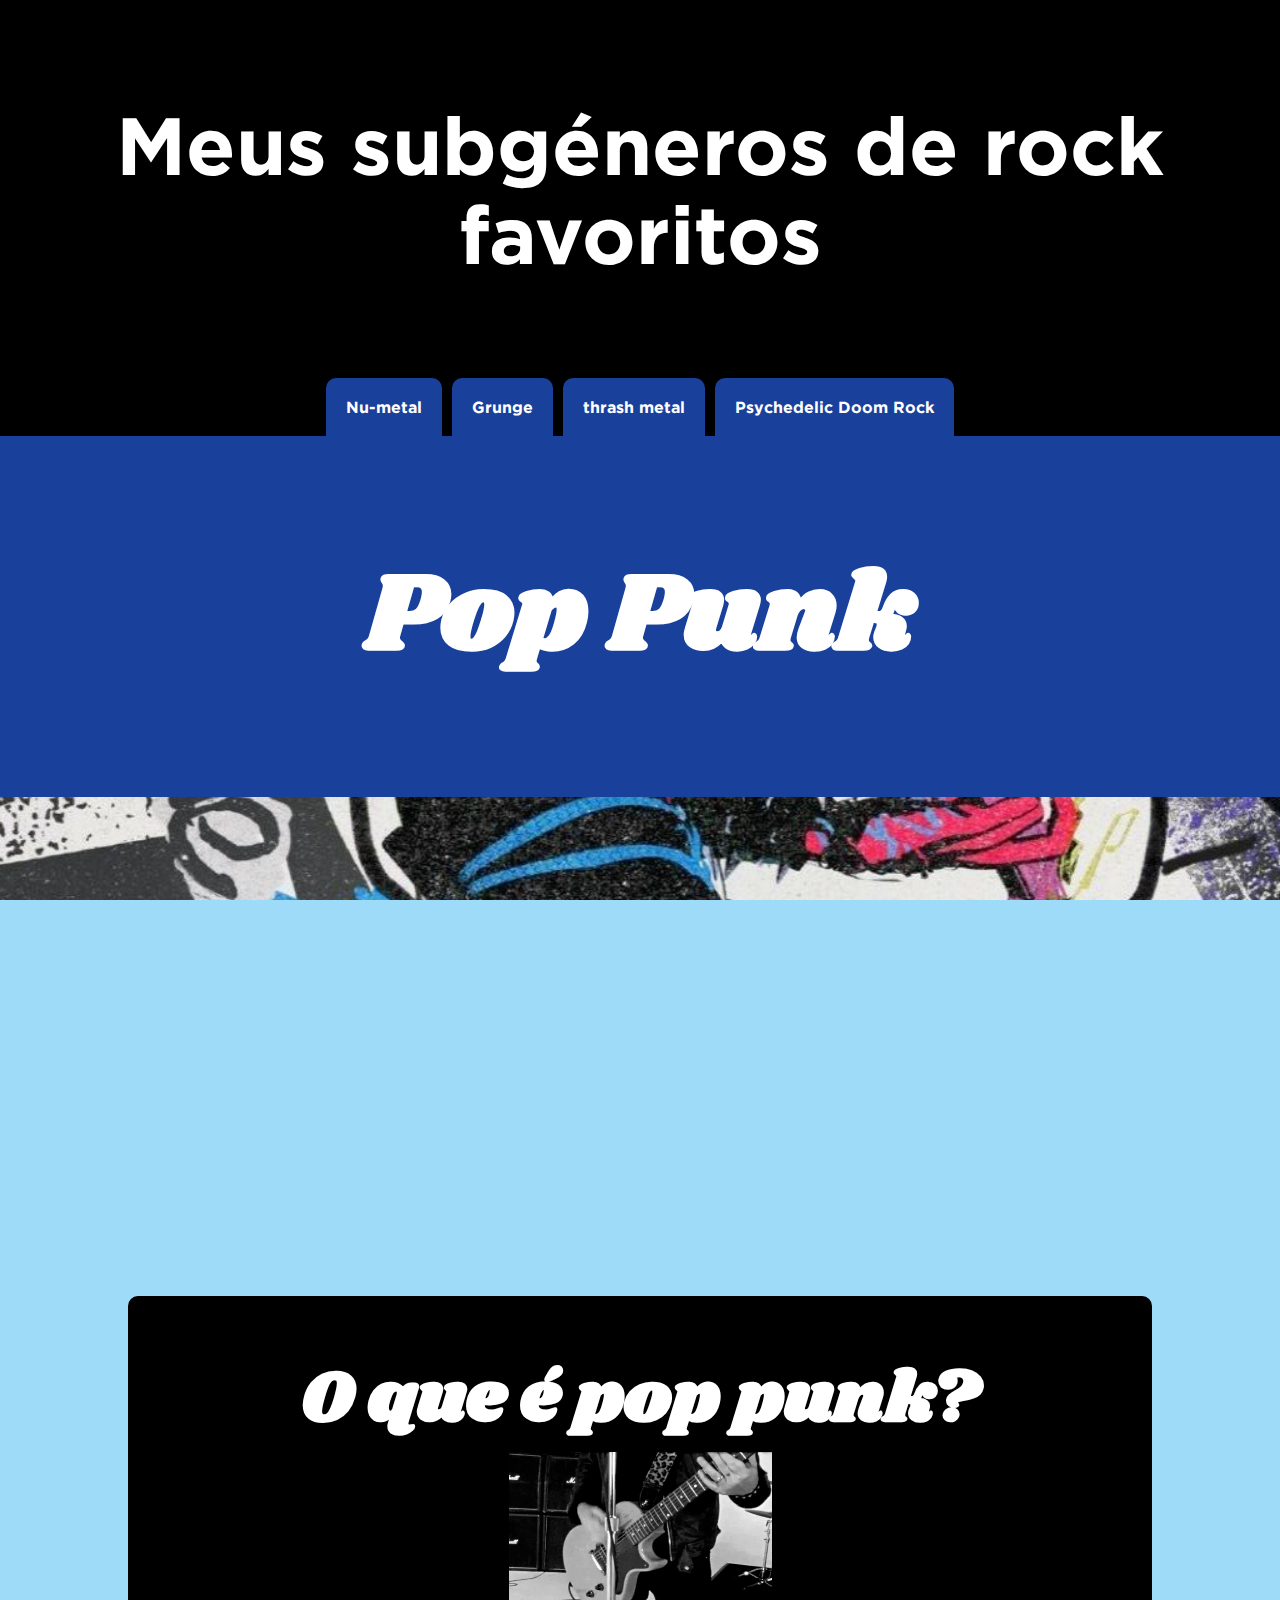
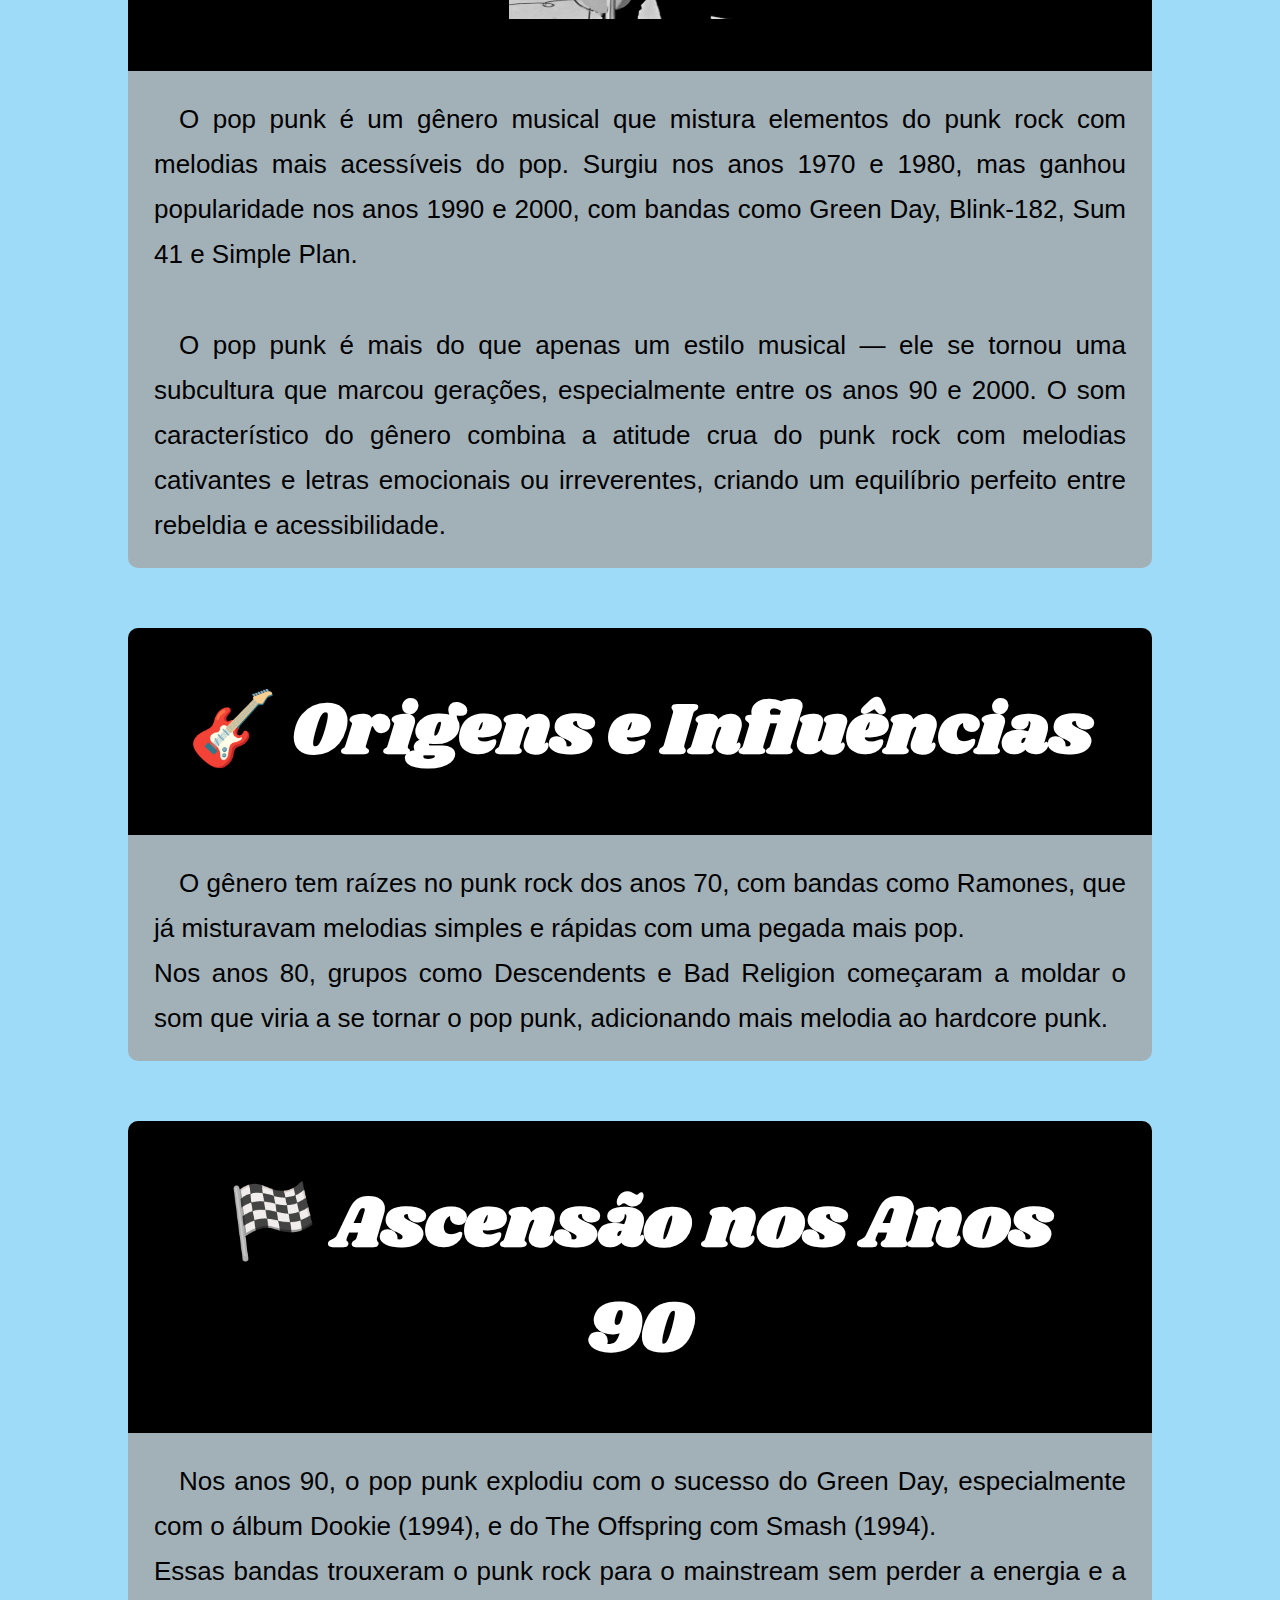
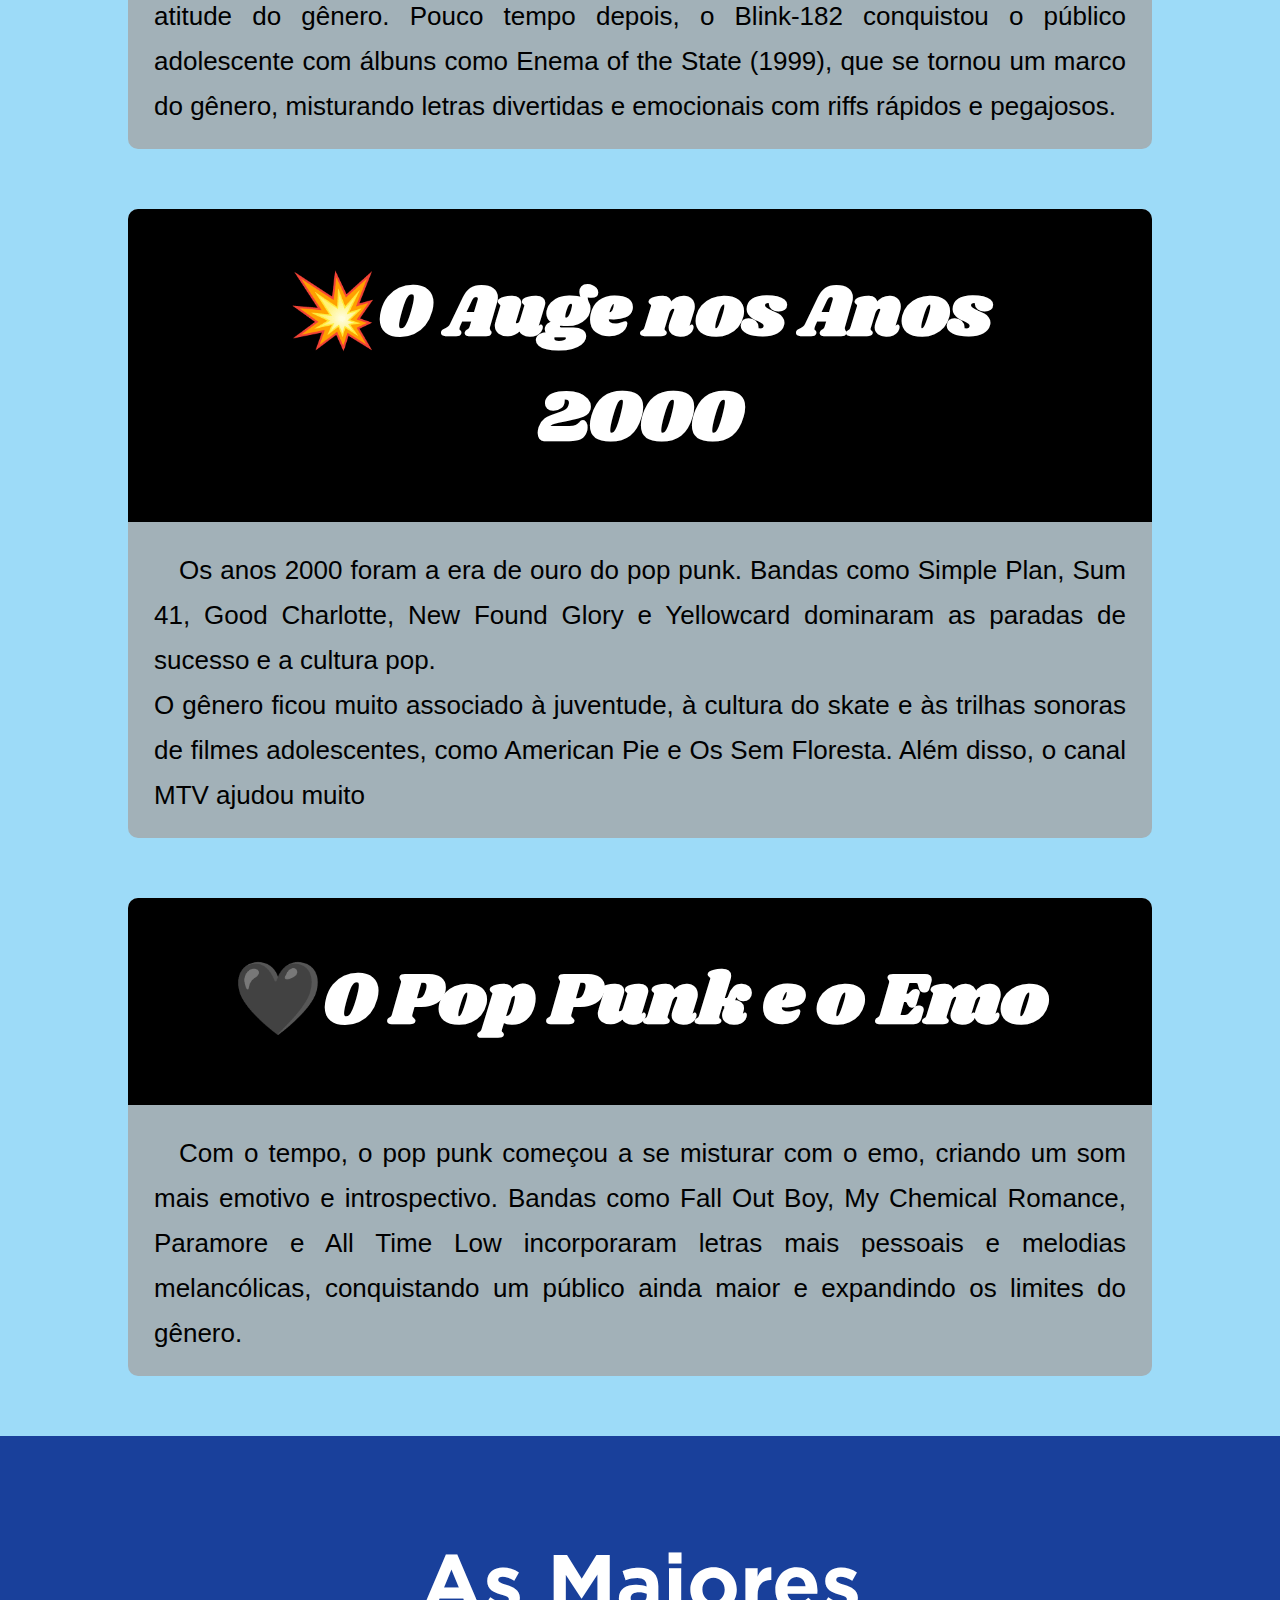
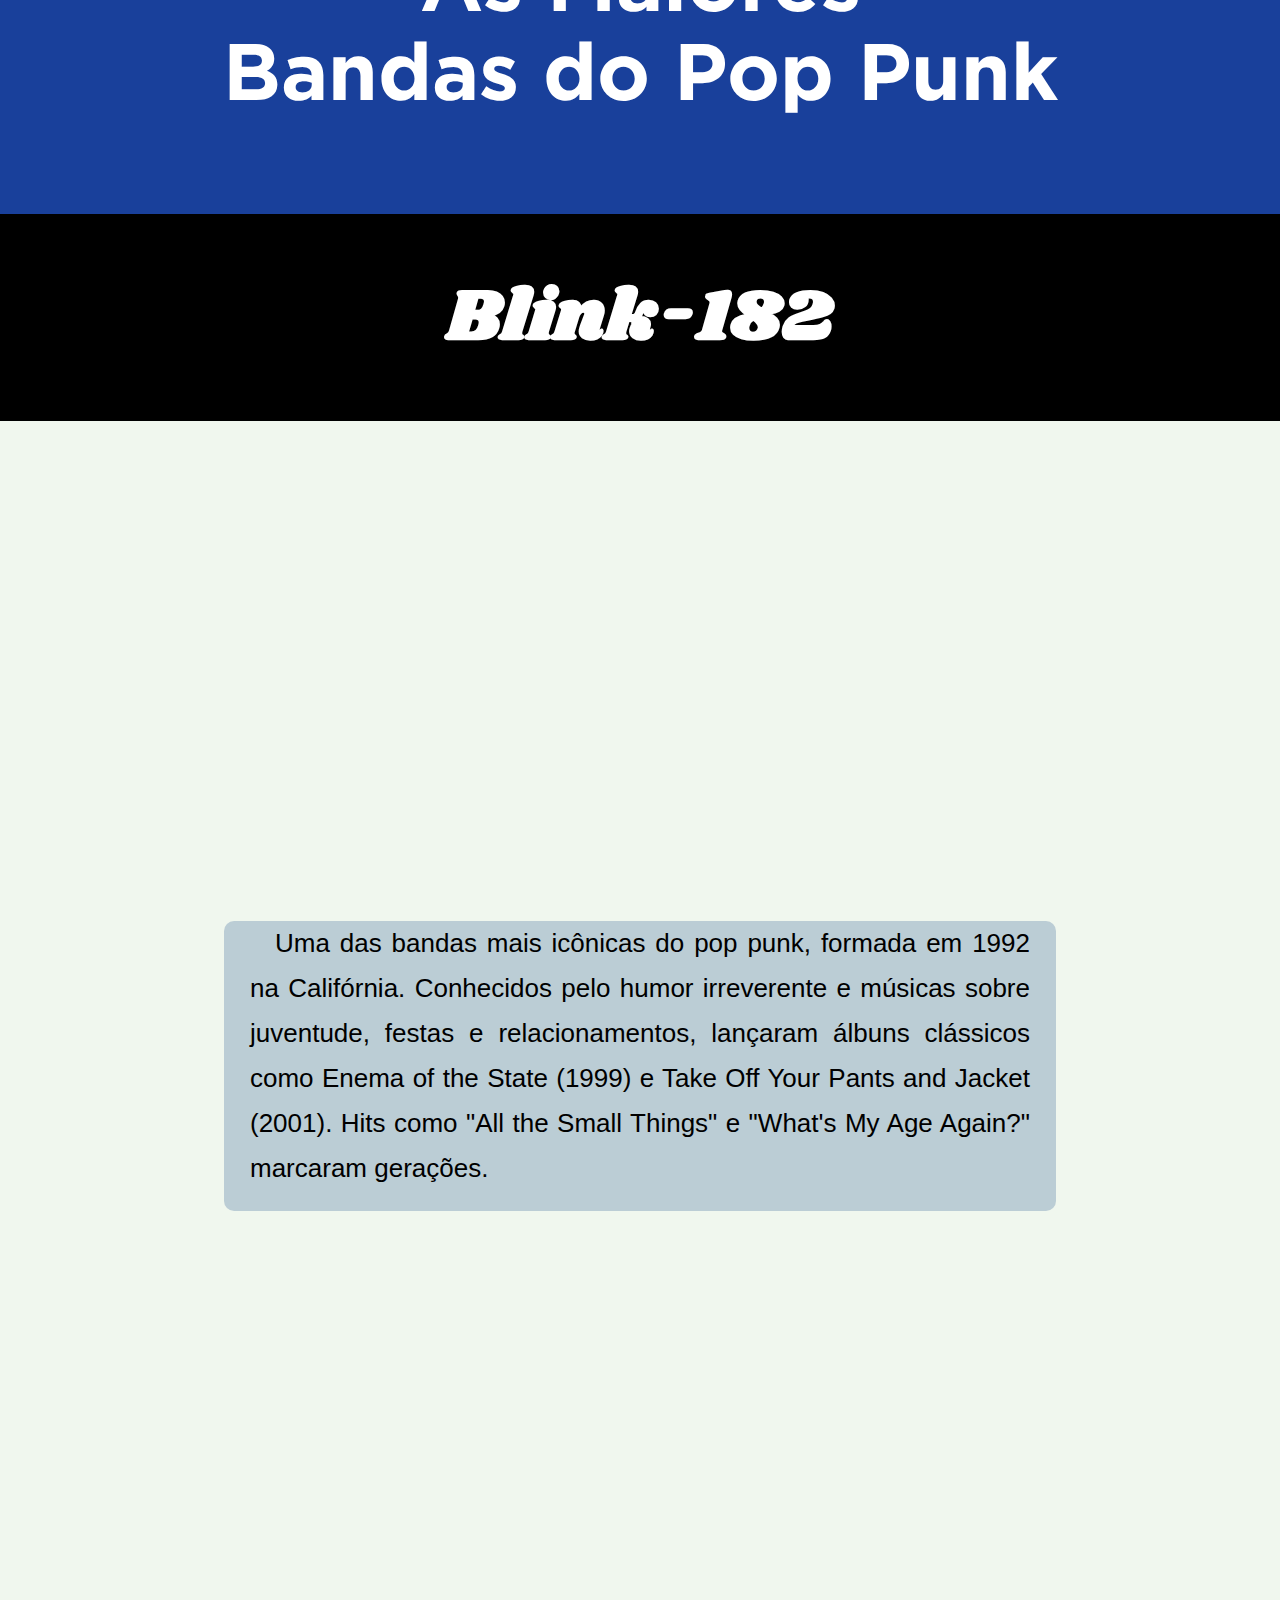
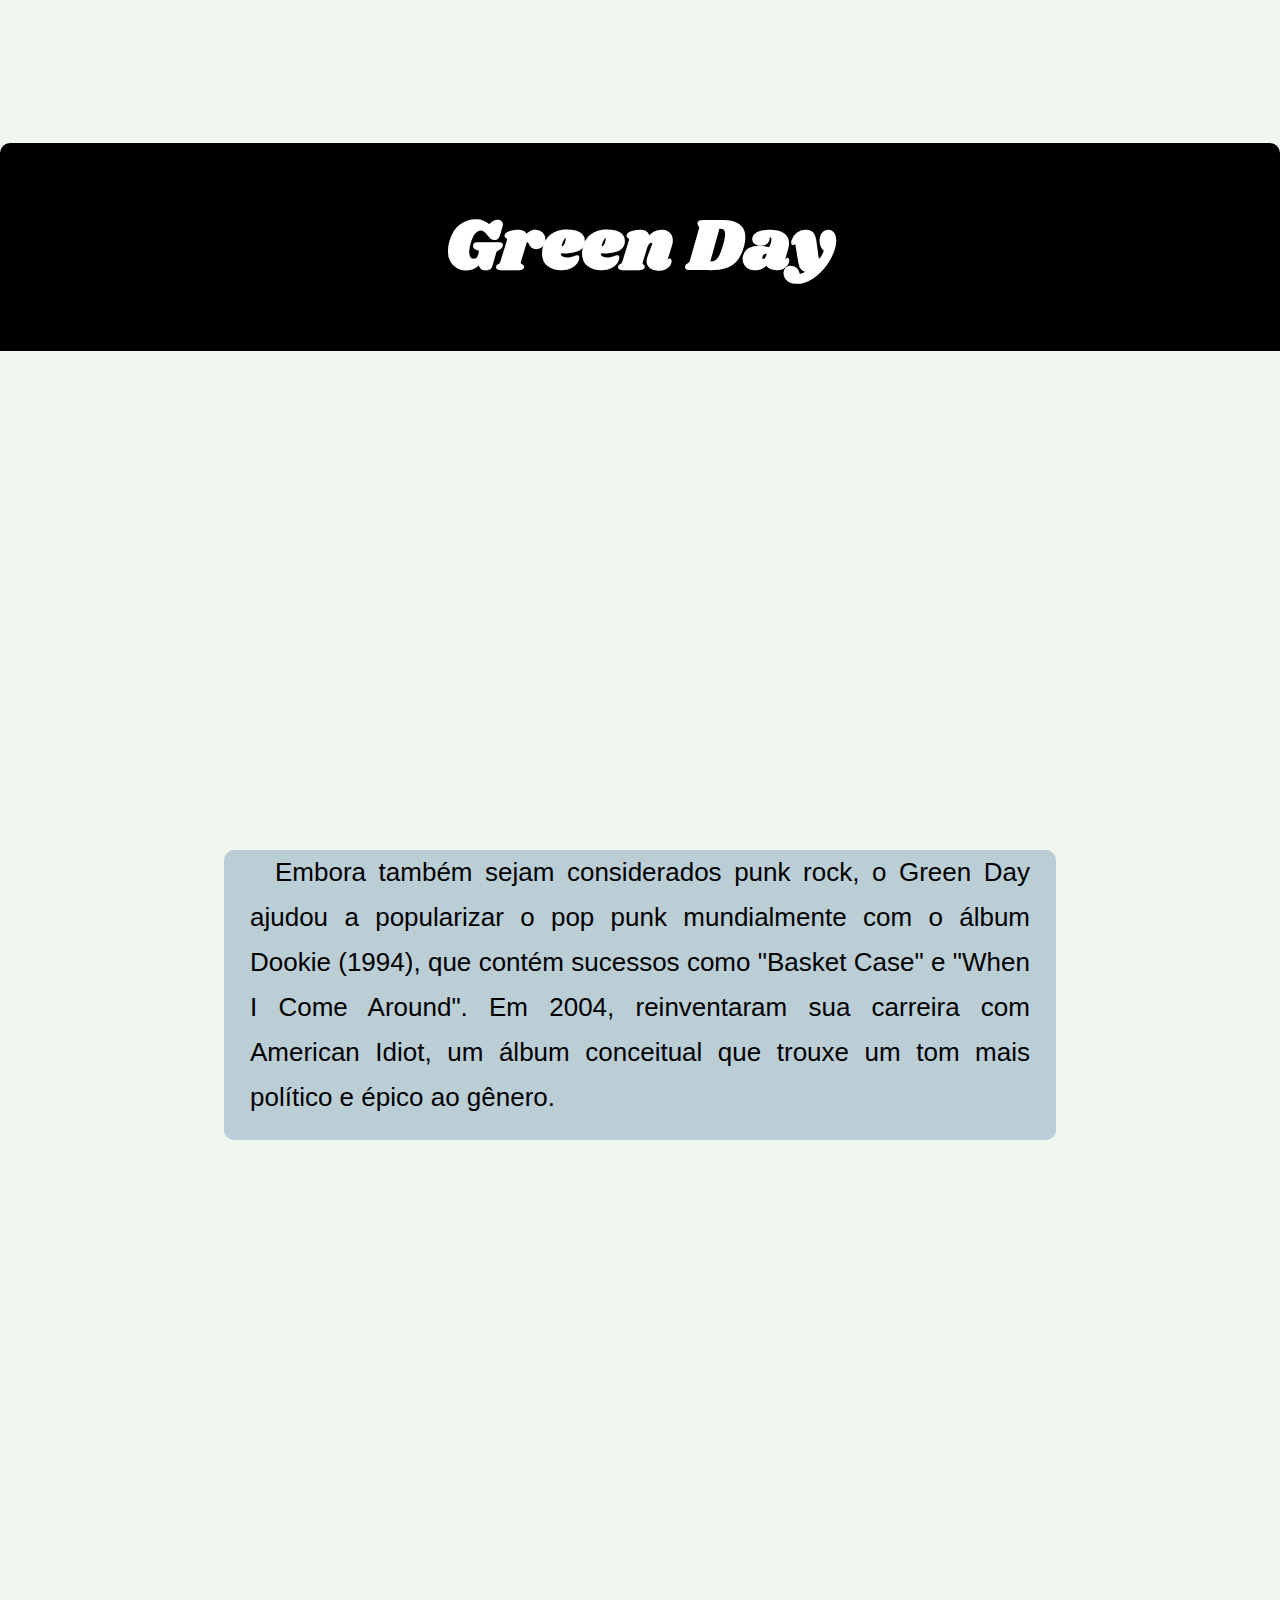
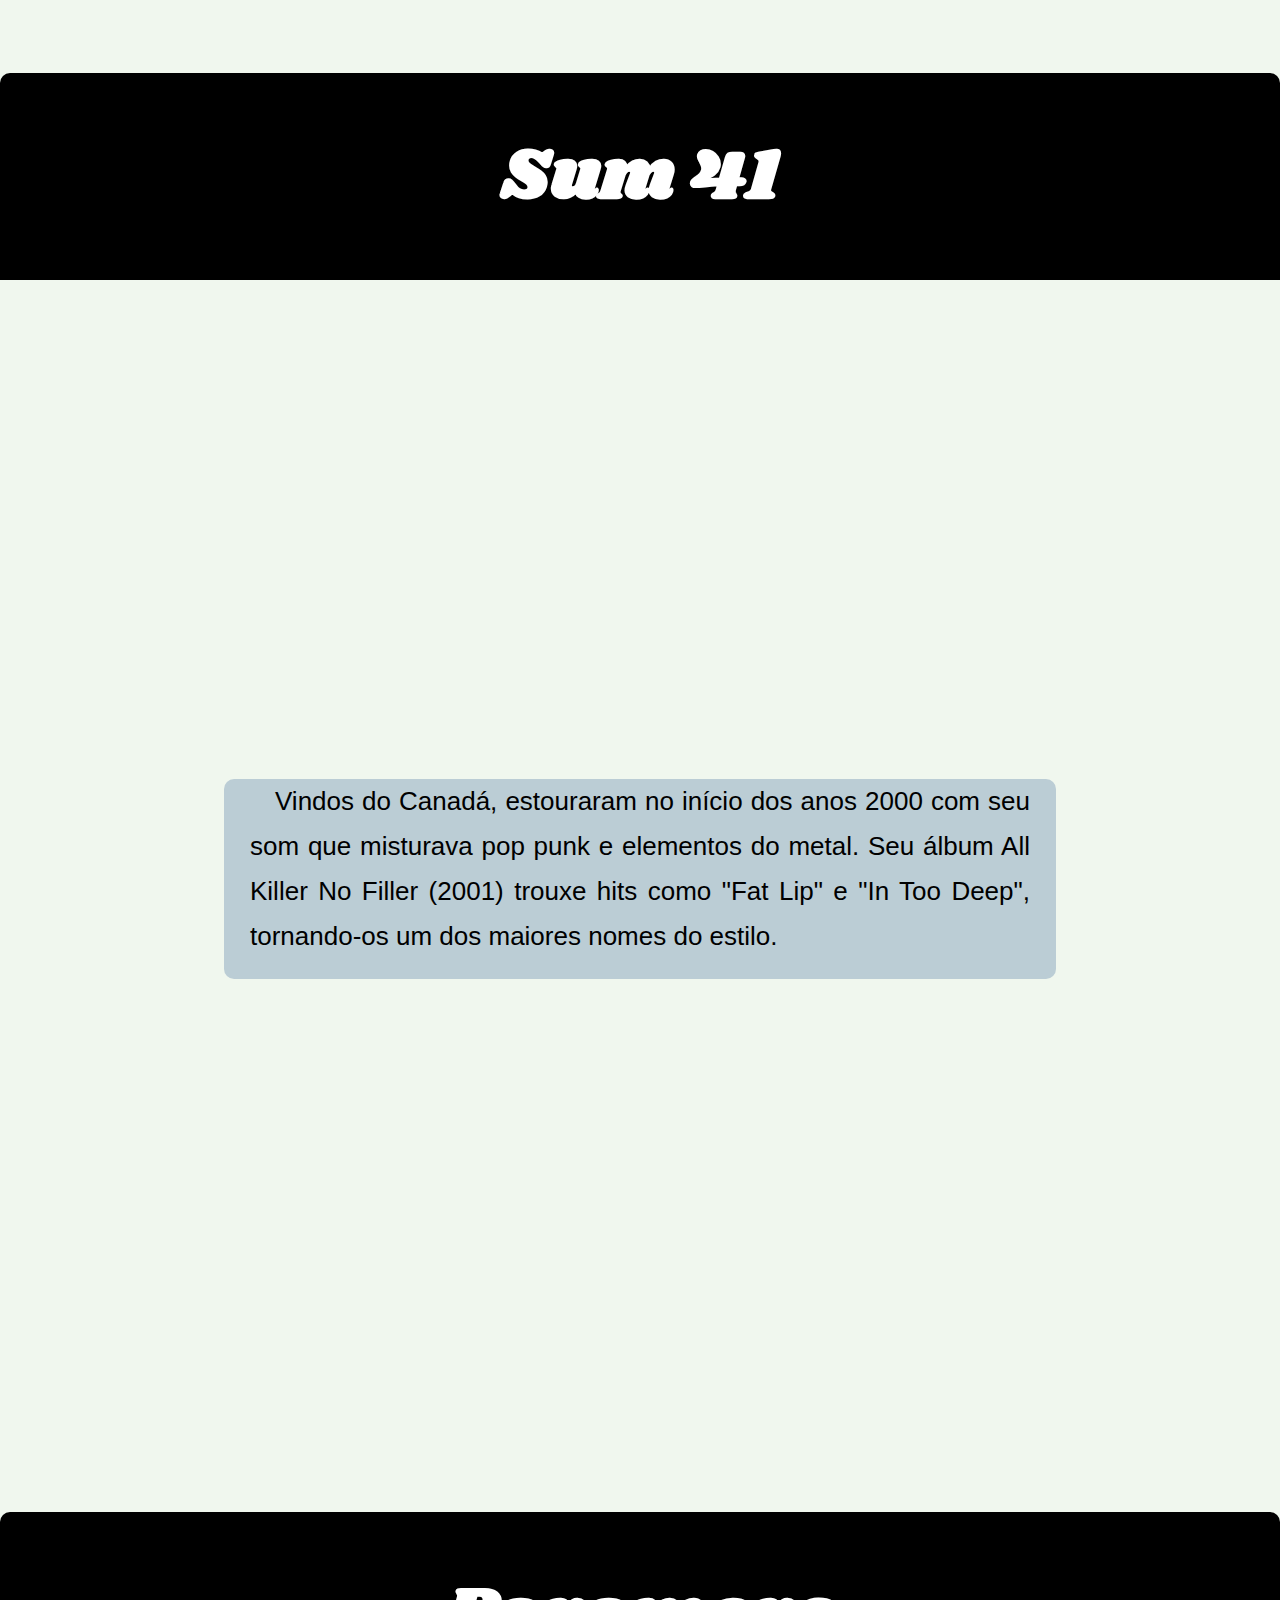
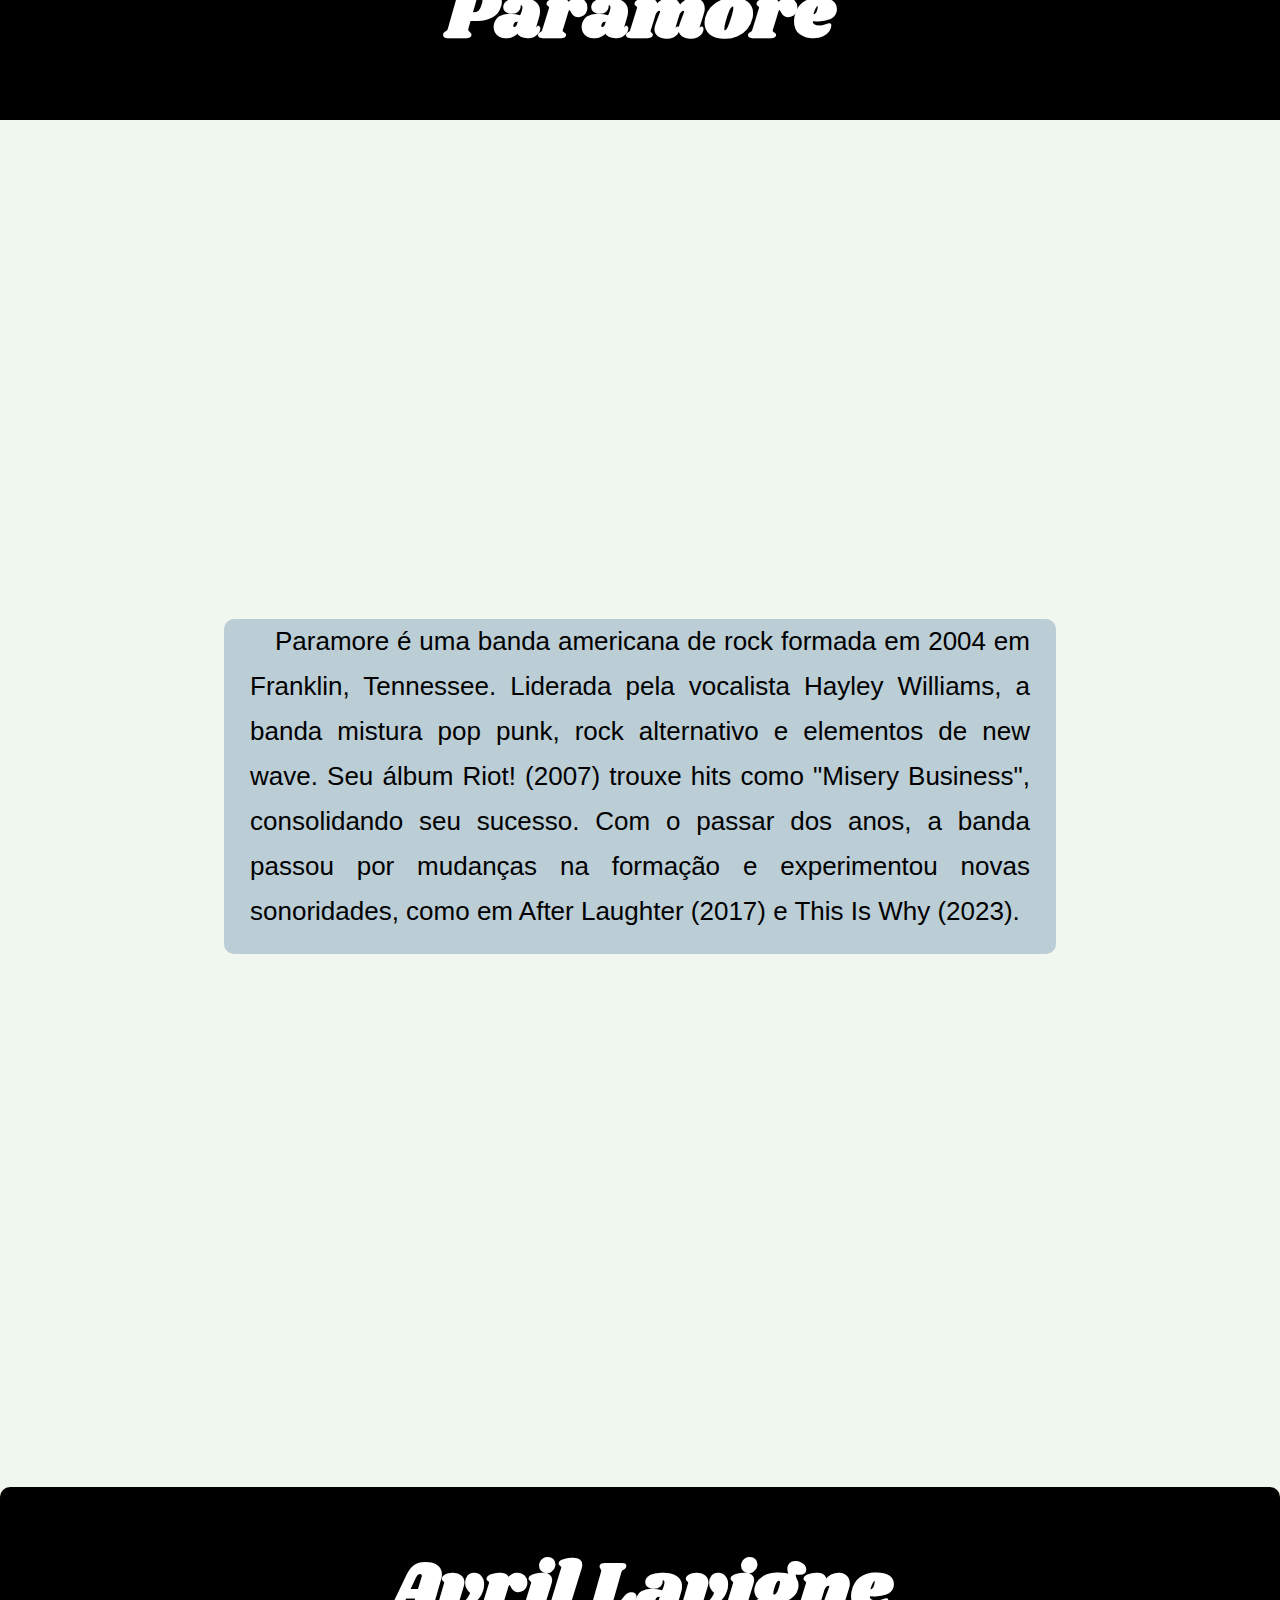
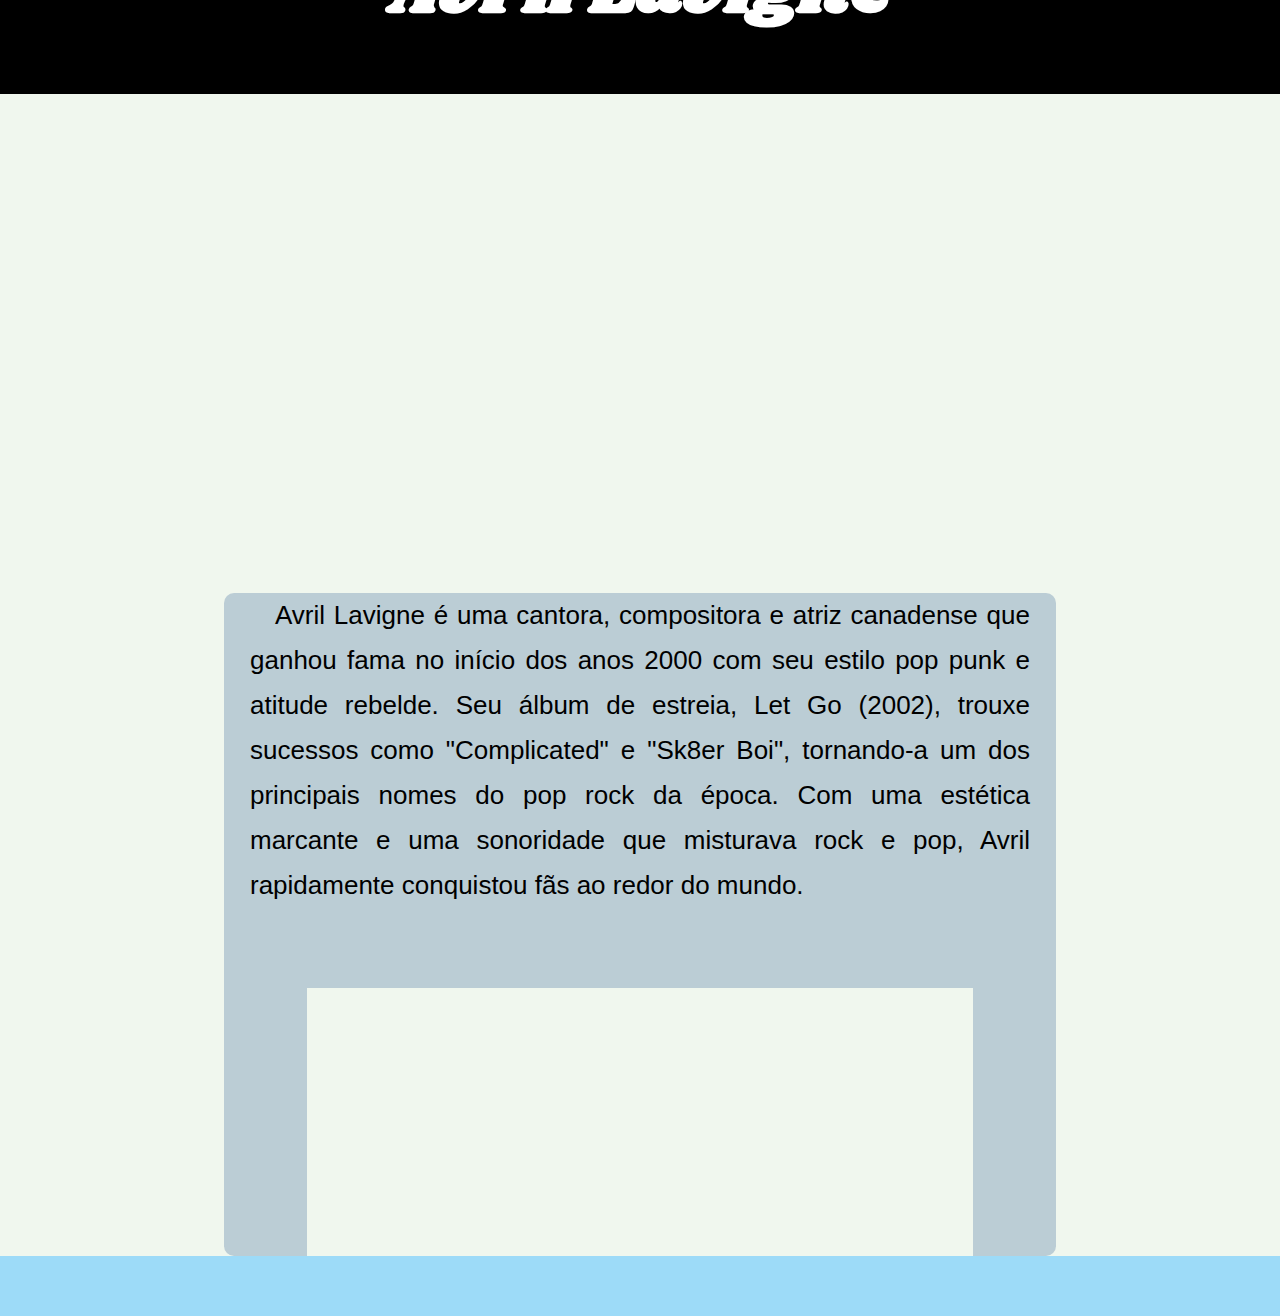
<file: index.html>
<!DOCTYPE html>
<html lang="en">
<head>
    <meta charset="UTF-8">
    <meta name="viewport" content="width=device-width, initial-scale=1.0">
    <title>Rock e typeshii</title>
    <link rel="stylesheet" href="estilos/mediaquery.css">
    <link rel="stylesheet" href="estilos/style.css">
    <link rel="shortcut icon" href="icons/guitar-pick.ico" type="image/x-icon">
    <link rel="stylesheet" href="https://fonts.googleapis.com/css2?family=Material+Symbols+Outlined:opsz,wght,FILL,GRAD@20..48,100..700,0..1,-50..200&icon_names=menu" />
</head>
<body>
    <header>
        <h1>Meus subgéneros de rock favoritos</h1>

        <menu id="itens">
            <ul>
                <li><a href="#">Nu-metal</a></li>
                <li><a href="#">Grunge</a></li>
                <li><a href="#">thrash metal</a></li>
                <li><a href="#">Psychedelic Doom Rock</a></li>
            </ul>
        </menu>
    </header>

    <h1 id="titulo">Pop Punk</h1>

    <div id="img1">

    </div>

    <main>
      <div id="poppunk">
          <article>
              <h2>
                  O que é pop punk?
                  <img id="guitar" src="imagens/guitar.gif" alt="greenday guitar solo">
              </h2>
              <p>O pop punk é um gênero musical que mistura elementos do punk rock com melodias mais acessíveis do pop. Surgiu nos anos 1970 e 1980, mas ganhou popularidade nos anos 1990 e 2000, com bandas como Green Day, Blink-182, Sum 41 e Simple Plan.</p>
              <p>O pop punk é mais do que apenas um estilo musical — ele se tornou uma subcultura que marcou gerações, especialmente entre os anos 90 e 2000. O som característico do gênero combina a atitude crua do punk rock com melodias cativantes e letras emocionais ou irreverentes, criando um equilíbrio perfeito entre rebeldia e acessibilidade.</p>
          </article>
          <article>
              <h2>🎸 Origens e Influências</h2>
              <p>O gênero tem raízes no punk rock dos anos 70, com bandas como Ramones,
              que já misturavam melodias simples e rápidas com uma pegada mais pop.
              <br> Nos anos 80, grupos como Descendents e Bad Religion começaram a moldar o som que viria a se tornar o pop punk, adicionando mais melodia ao hardcore punk.
              </p>
          </article>
          <article>
              <h2>🏁 Ascensão nos Anos 90</h2>
              <p>Nos anos 90, o pop punk explodiu com o sucesso do Green Day, especialmente com o álbum Dookie (1994), e do The Offspring com Smash (1994).
              <br> Essas bandas trouxeram o punk rock para o mainstream sem perder a energia e a atitude do gênero. Pouco tempo depois, o Blink-182 conquistou o público adolescente com álbuns como Enema of the State (1999), que se tornou um marco do gênero, misturando letras divertidas e emocionais com riffs rápidos e pegajosos.</p>
          </article>
          <article>
              <h2>💥O Auge nos Anos 2000</h2>
              <p>Os anos 2000 foram a era de ouro do pop punk. Bandas como Simple Plan, Sum 41, Good Charlotte, New Found Glory e Yellowcard dominaram as paradas de sucesso e a cultura pop.
              <br> O gênero ficou muito associado à juventude, à cultura do skate e às trilhas sonoras de filmes adolescentes, como American Pie e Os Sem Floresta. Além disso, o canal MTV ajudou muito</p>
          </article>
          <article>
              <h2>🖤O Pop Punk e o Emo</h2>
              <p>Com o tempo, o pop punk começou a se misturar com o emo, criando um som mais emotivo e introspectivo. Bandas como Fall Out Boy, My Chemical Romance, Paramore e All Time Low incorporaram letras mais pessoais e melodias melancólicas, conquistando um público ainda maior e expandindo os limites do gênero.</p>
          </article>
      </div>


        <div id="bandas">

            <h1 id="maioresbandas">As Maiores<br>Bandas do Pop Punk</h1>
            
            <h2 class="nombrebanda" id="blink">Blink-182</h2>

            <div class="fotodelabanda" id="imgbanda1">
            </div>

            <article class="nomarginbottom">
                <p>
                    Uma das bandas mais icônicas do pop punk, formada em 1992 na Califórnia. Conhecidos pelo humor irreverente e músicas sobre juventude, festas e relacionamentos, lançaram álbuns clássicos como Enema of the State (1999) e Take Off Your Pants and Jacket (2001). Hits como "All the Small Things" e "What's My Age Again?" marcaram gerações.
                </p>
            </article>

            <div class="videoclip">
                <iframe width="560" height="315" src="https://www.youtube.com/embed/K7l5ZeVVoCA?si=mcRyxQVTxYydHTiF" title="YouTube video player" frameborder="0" allow="accelerometer; autoplay; clipboard-write; encrypted-media; gyroscope; picture-in-picture; web-share" referrerpolicy="strict-origin-when-cross-origin" allowfullscreen></iframe>
            </div>

            <h2 class="nombrebanda">Green Day</h2>

            <div class="fotodelabanda" id="imgbanda2">
            </div>
            <article class="nomarginbottom">
                <p>
                    Embora também sejam considerados punk rock, o Green Day ajudou a popularizar o pop punk mundialmente com o álbum Dookie (1994), que contém sucessos como "Basket Case" e "When I Come Around". Em 2004, reinventaram sua carreira com American Idiot, um álbum conceitual que trouxe um tom mais político e épico ao gênero.
                </p>
            </article>

            <div class="videoclip">
                <iframe width="560" height="315" src="https://www.youtube.com/embed/i8dh9gDzmz8?si=STF4ywDXy7I37GqK" title="YouTube video player" frameborder="0" allow="accelerometer; autoplay; clipboard-write; encrypted-media; gyroscope; picture-in-picture; web-share" referrerpolicy="strict-origin-when-cross-origin" allowfullscreen></iframe>
            </div>

            <h2 class="nombrebanda">Sum 41</h2>

            <div class="fotodelabanda" id="imgbanda3">
            </div>
            <article class="nomarginbottom">
                <p>
                    Vindos do Canadá, estouraram no início dos anos 2000 com seu som que misturava pop punk e elementos do metal. Seu álbum All Killer No Filler (2001) trouxe hits como "Fat Lip" e "In Too Deep", tornando-os um dos maiores nomes do estilo.
                </p>
            </article>

            <div class="videoclip">
                <iframe width="560" height="315" src="https://www.youtube.com/embed/emGri7i8Y2Y?si=0ORssokngn3UoPDz" title="YouTube video player" frameborder="0" allow="accelerometer; autoplay; clipboard-write; encrypted-media; gyroscope; picture-in-picture; web-share" referrerpolicy="strict-origin-when-cross-origin" allowfullscreen></iframe>
            </div>

            <h2 class="nombrebanda">Paramore</h2>

            <div class="fotodelabanda" id="imgbanda4">
            </div>
            <article class="nomarginbottom">
                <p>
                    Paramore é uma banda americana de rock formada em 2004 em Franklin, Tennessee. Liderada pela vocalista Hayley Williams, a banda mistura pop punk, rock alternativo e elementos de new wave. Seu álbum Riot! (2007) trouxe hits como "Misery Business", consolidando seu sucesso. Com o passar dos anos, a banda passou por mudanças na formação e experimentou novas sonoridades, como em After Laughter (2017) e This Is Why (2023).
                </p>
            </article>

            <div class="videoclip">
                <iframe width="560" height="315" src="https://www.youtube.com/embed/aCyGvGEtOwc?si=xK5WFTrM0St3R3-M" title="YouTube video player" frameborder="0" allow="accelerometer; autoplay; clipboard-write; encrypted-media; gyroscope; picture-in-picture; web-share" referrerpolicy="strict-origin-when-cross-origin" allowfullscreen></iframe>
            </div>

            <h2 class="nombrebanda">Avril Lavigne</h2>

            <div class="fotodelabanda" id="imgbanda5">
            </div>
            <article class="nomarginbottom">
                <p>
                    Avril Lavigne é uma cantora, compositora e atriz canadense que ganhou fama no início dos anos 2000 com seu estilo pop punk e atitude rebelde. Seu álbum de estreia, Let Go (2002), trouxe sucessos como "Complicated" e "Sk8er Boi", tornando-a um dos principais nomes do pop rock da época. Com uma estética marcante e uma sonoridade que misturava rock e pop, Avril rapidamente conquistou fãs ao redor do mundo.
                </p>

                <div class="videoclip">
                    <iframe width="560" height="315" src="https://www.youtube.com/embed/LOcKckBLouM?si=eql0iWeoPvdApa9x" title="YouTube video player" frameborder="0" allow="accelerometer; autoplay; clipboard-write; encrypted-media; gyroscope; picture-in-picture; web-share" referrerpolicy="strict-origin-when-cross-origin" allowfullscreen></iframe>
                </div>
        </div>

        
    </main>
</body>
</html>
</file>
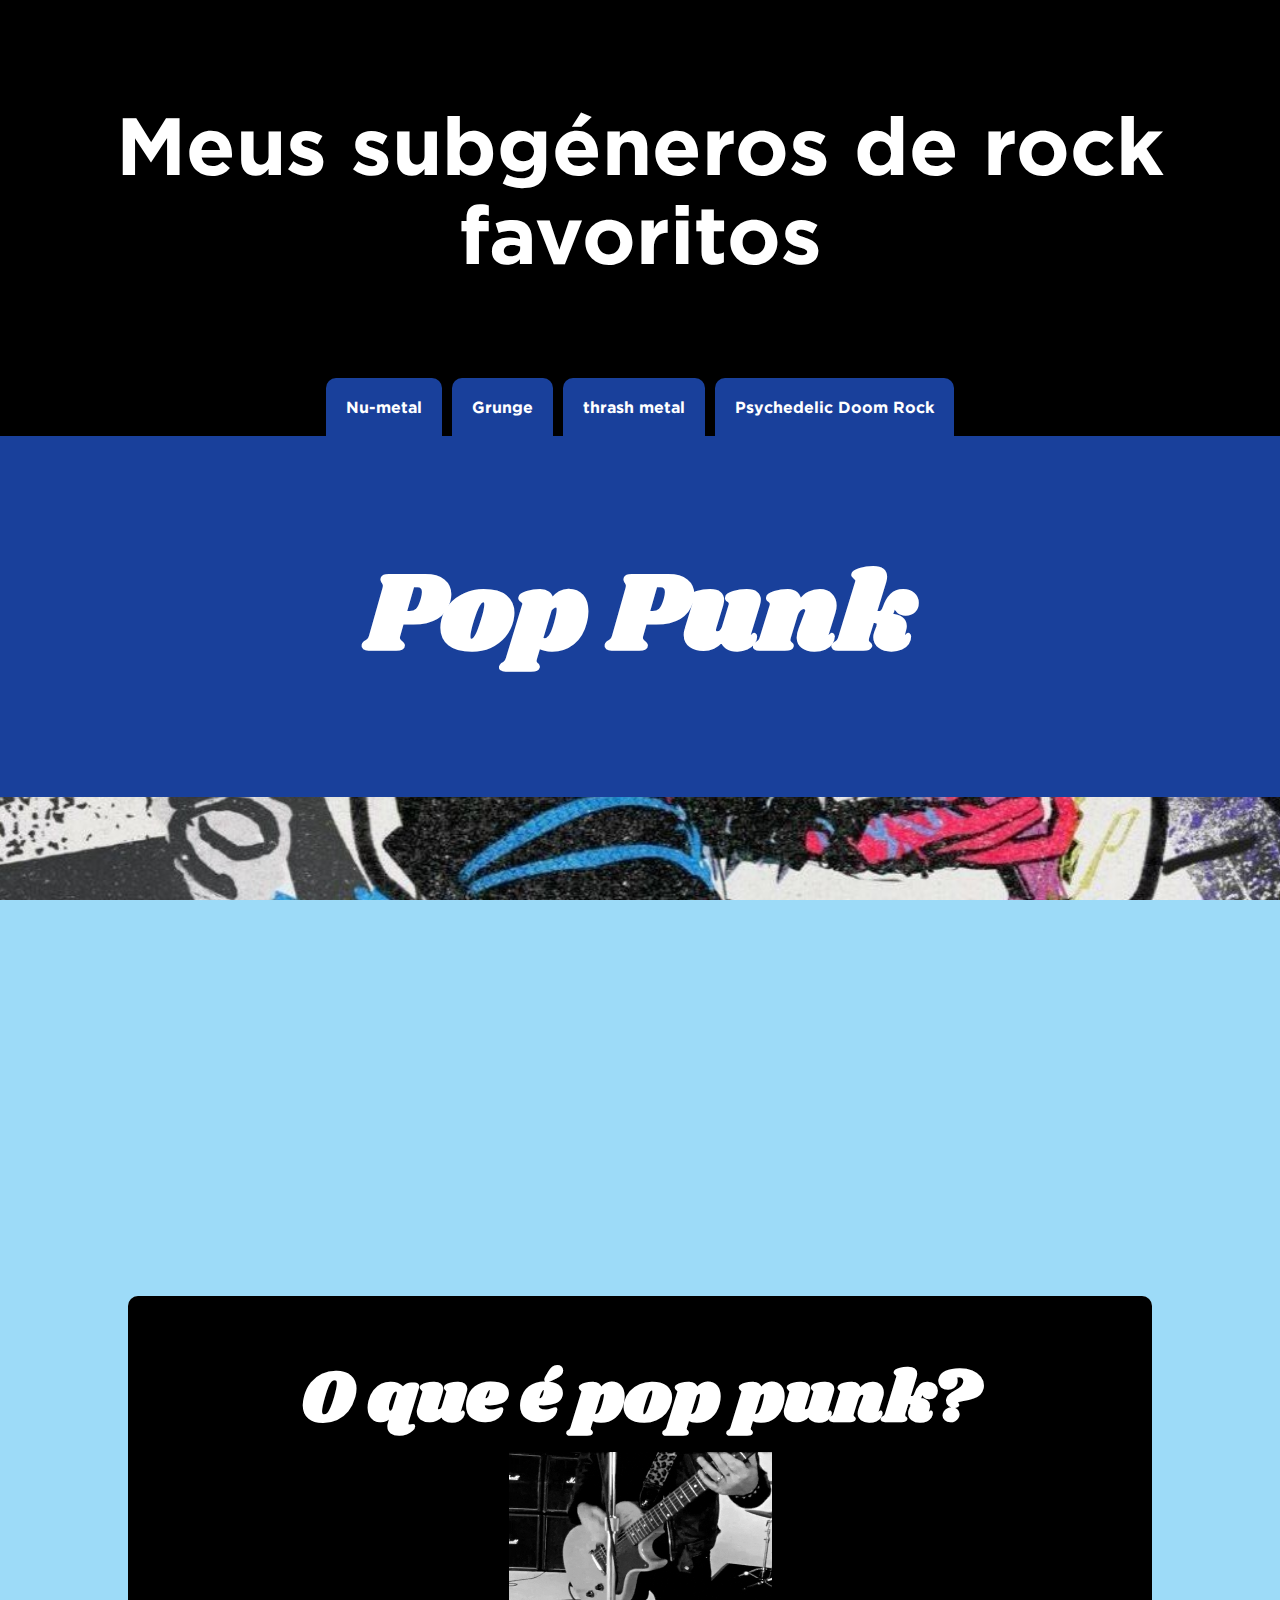
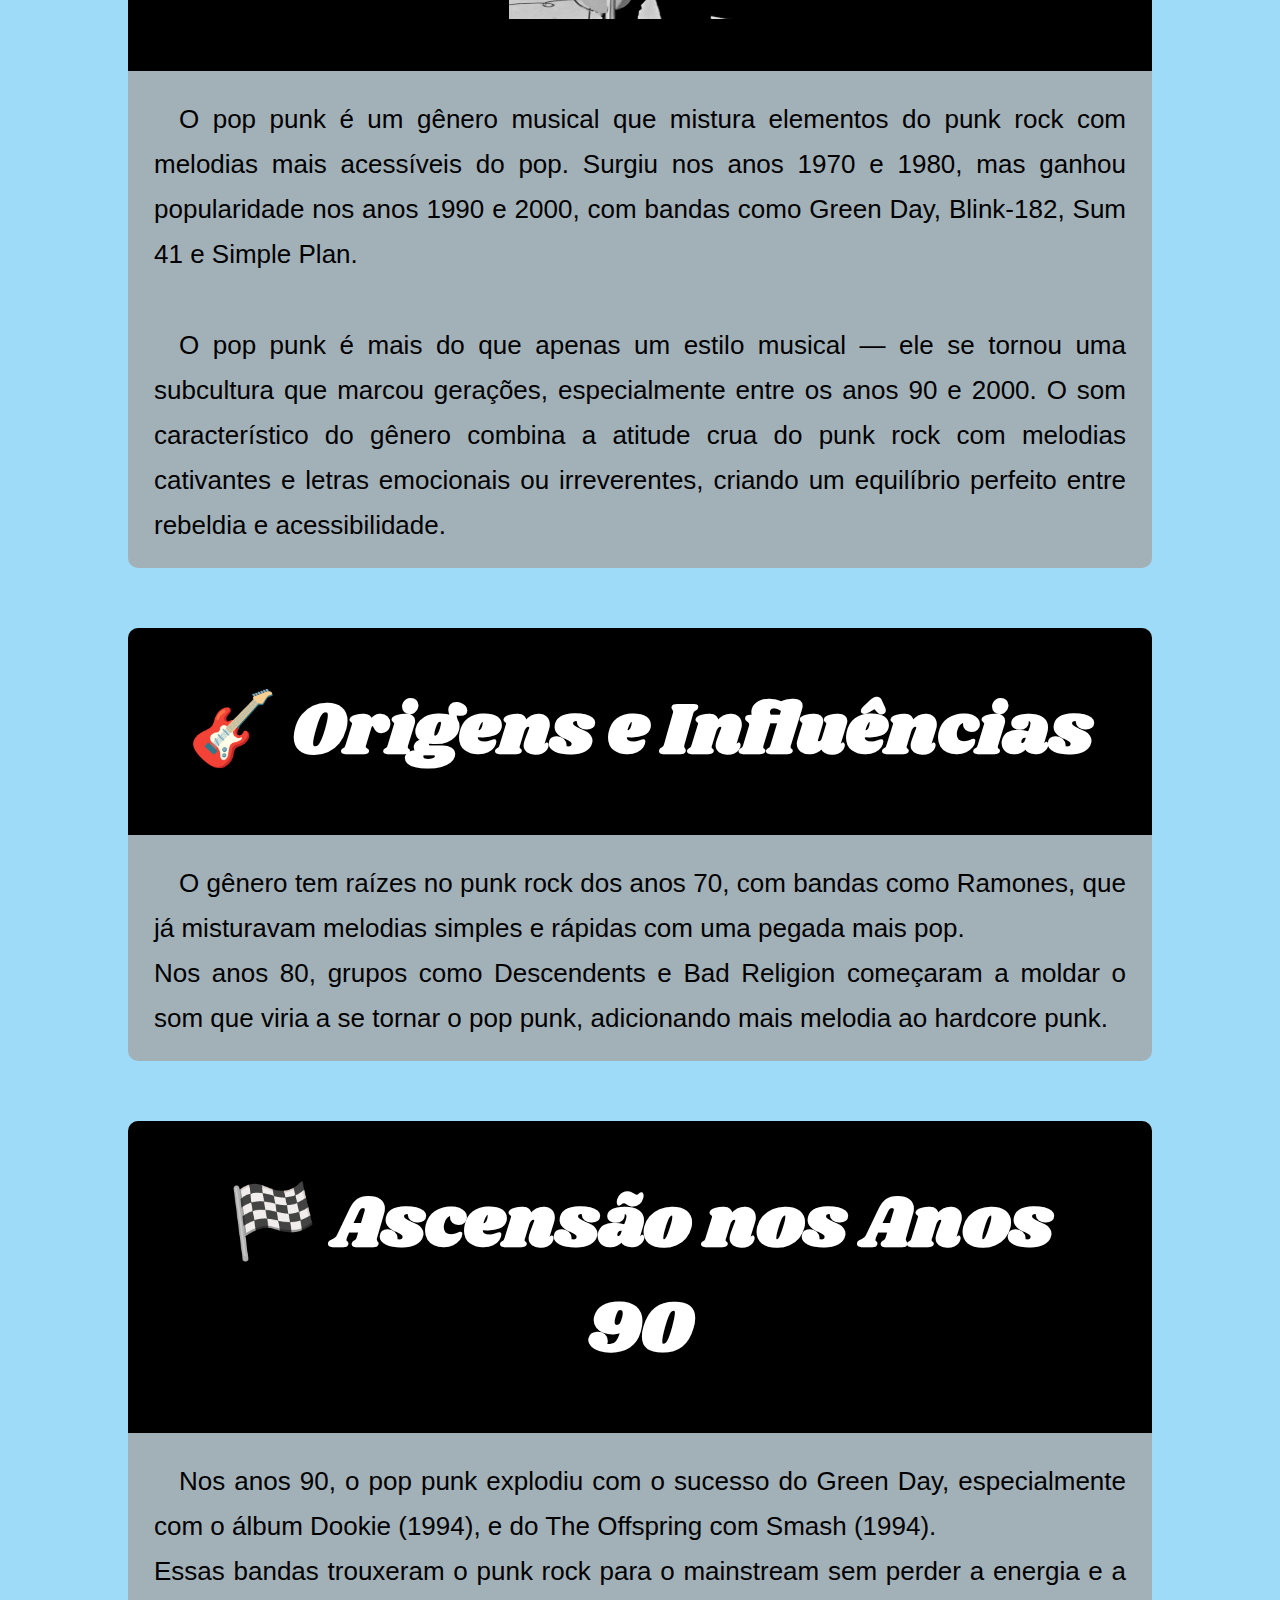
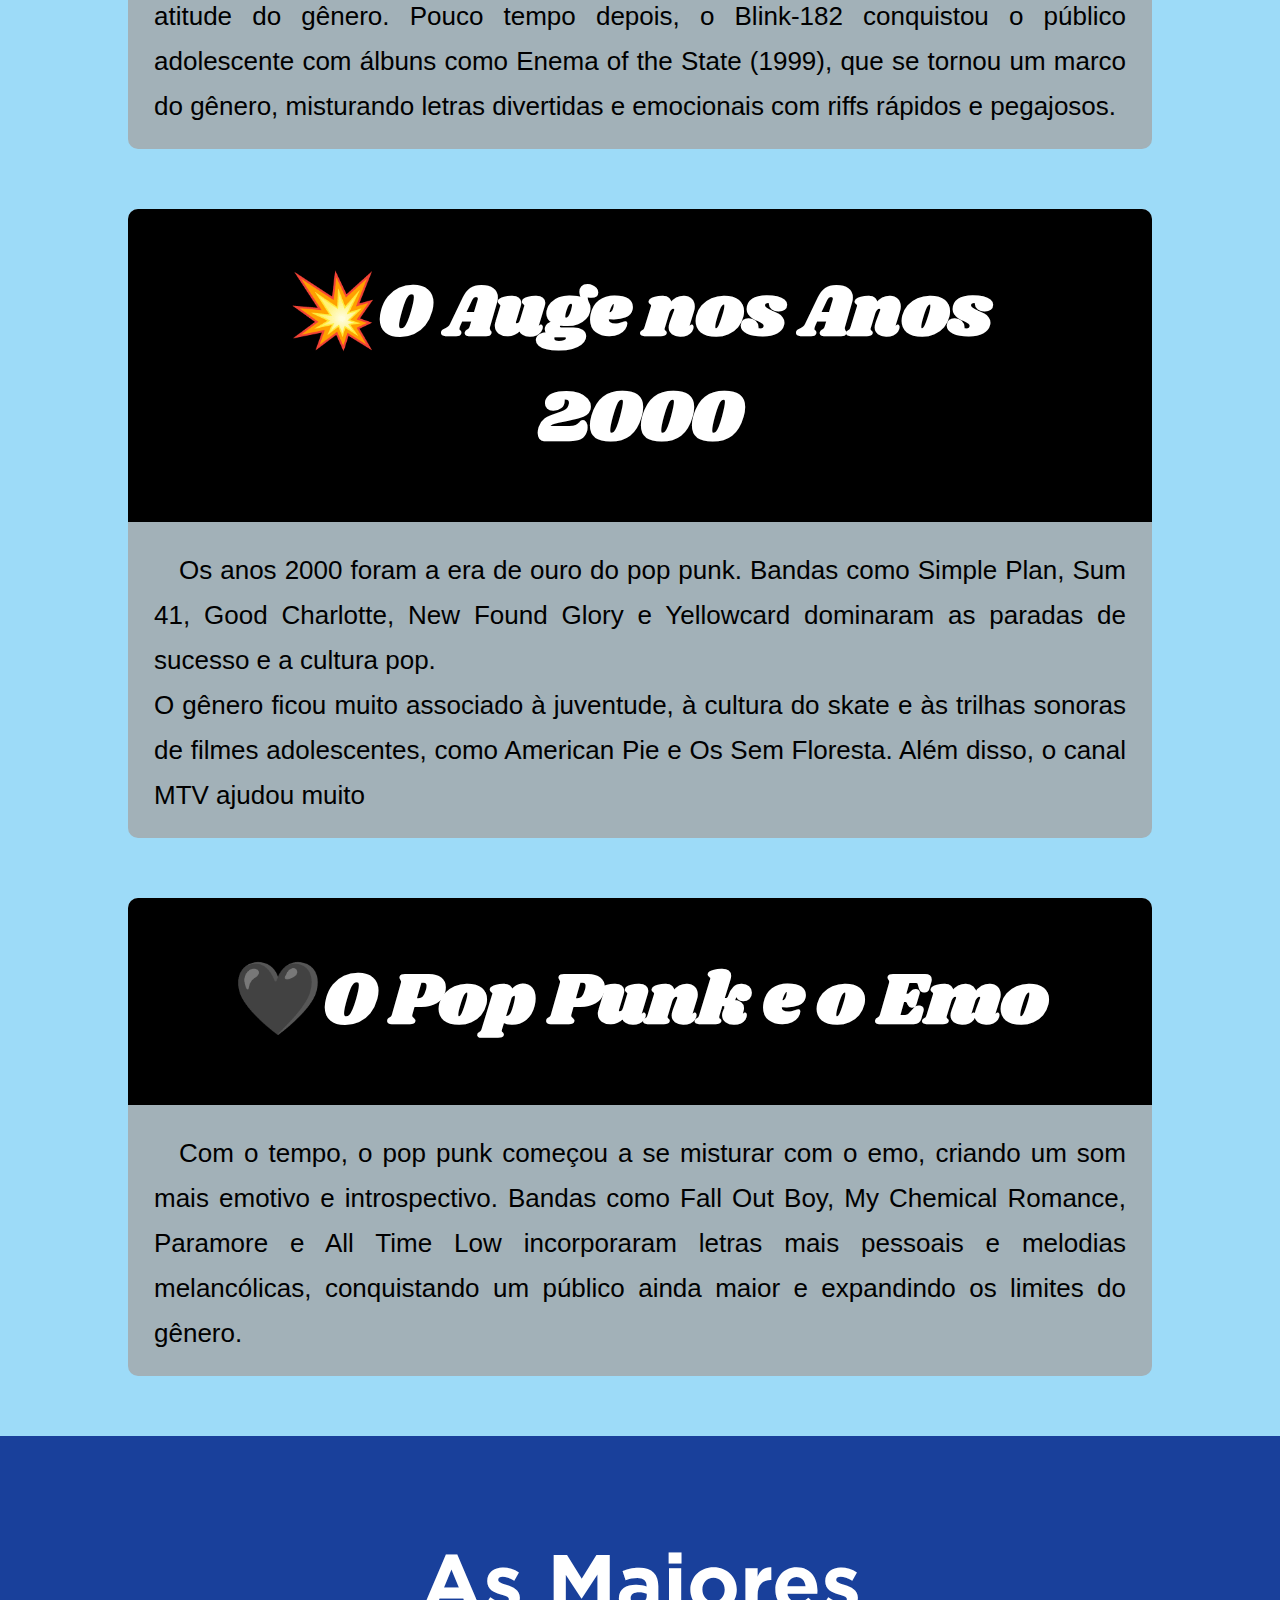
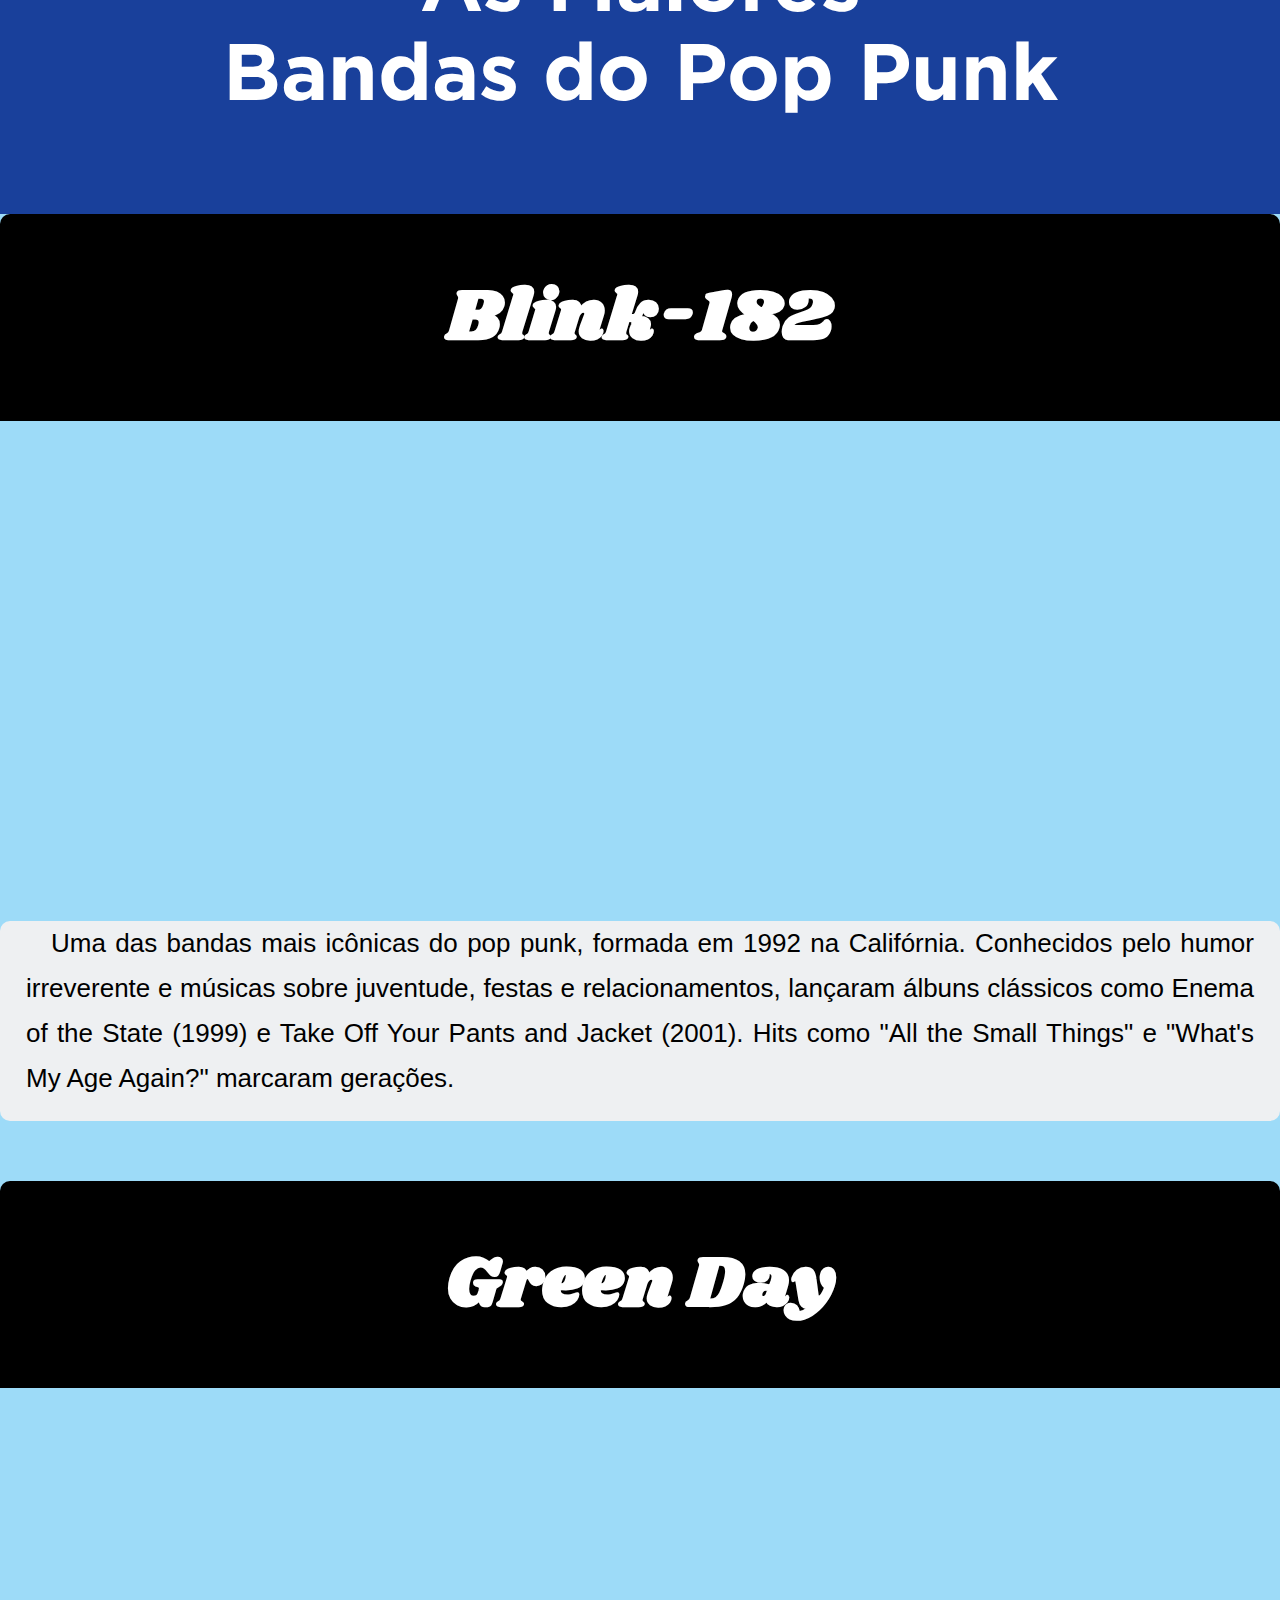
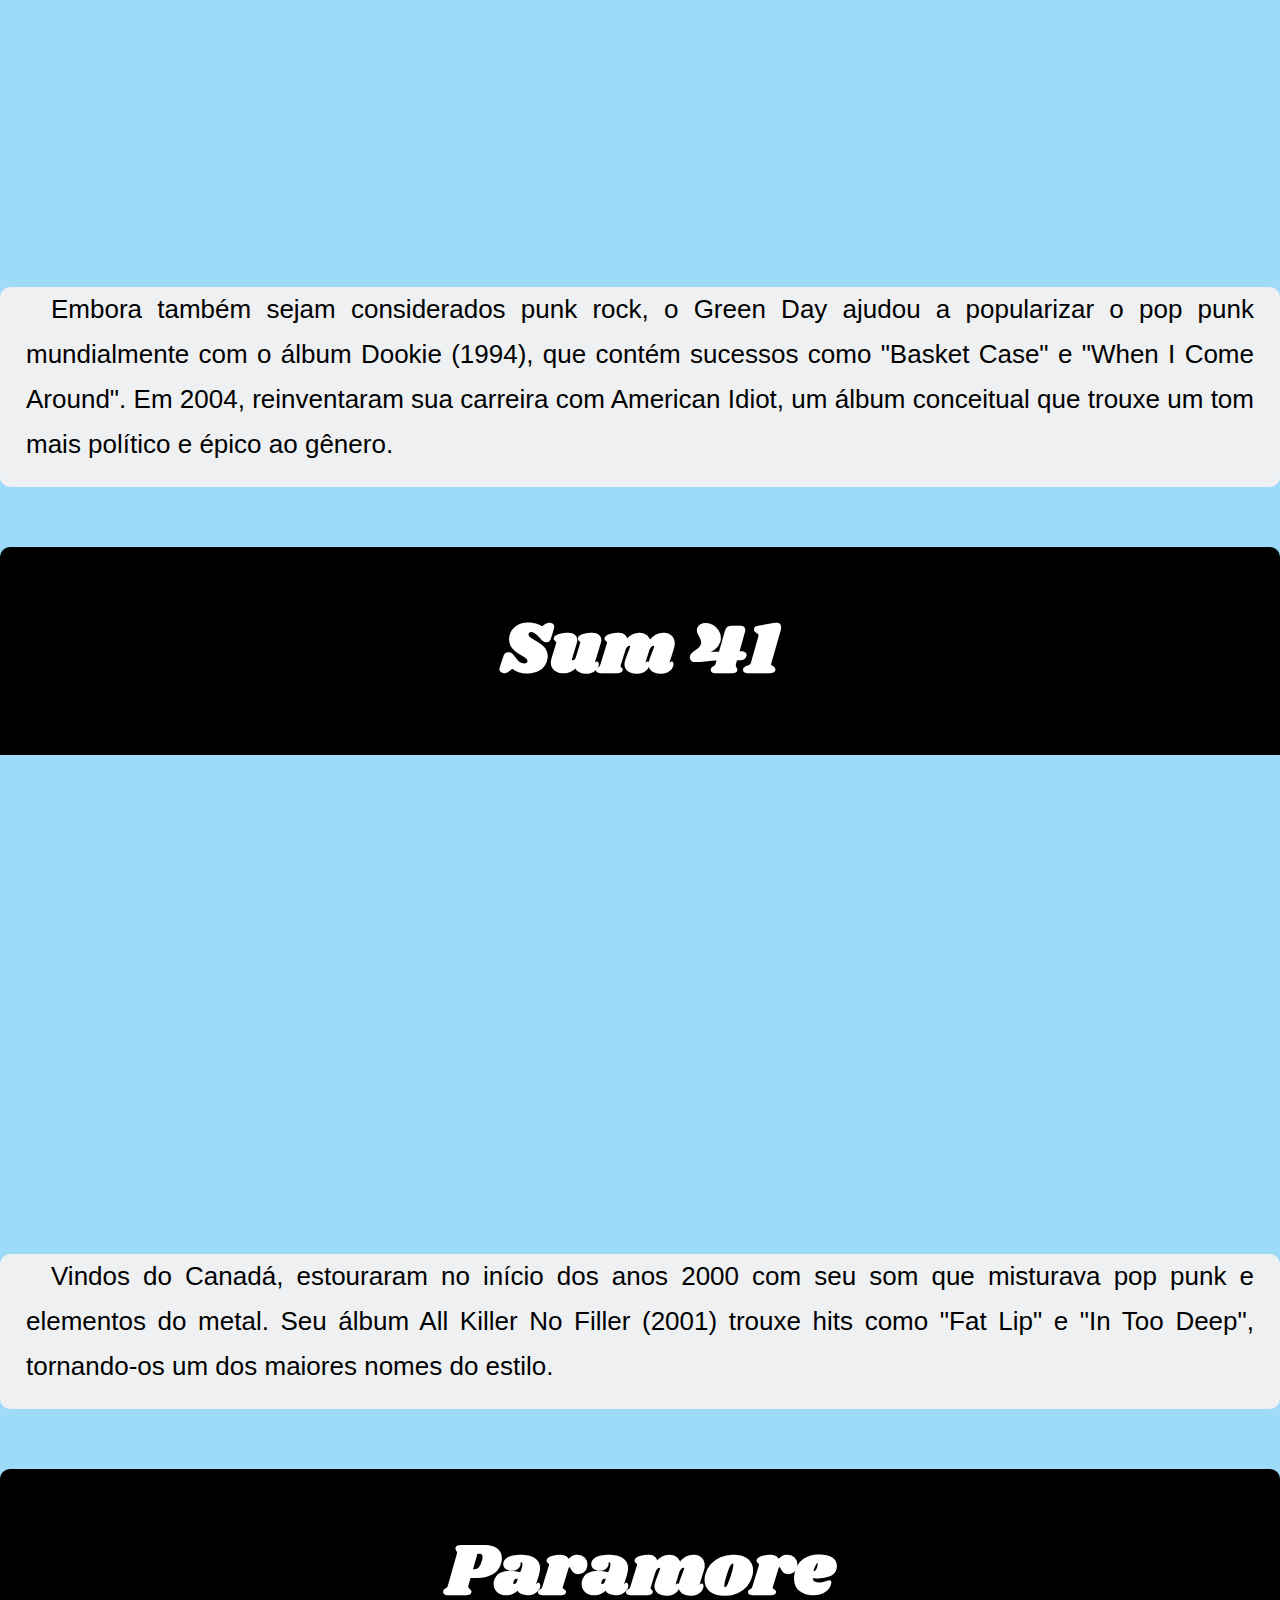
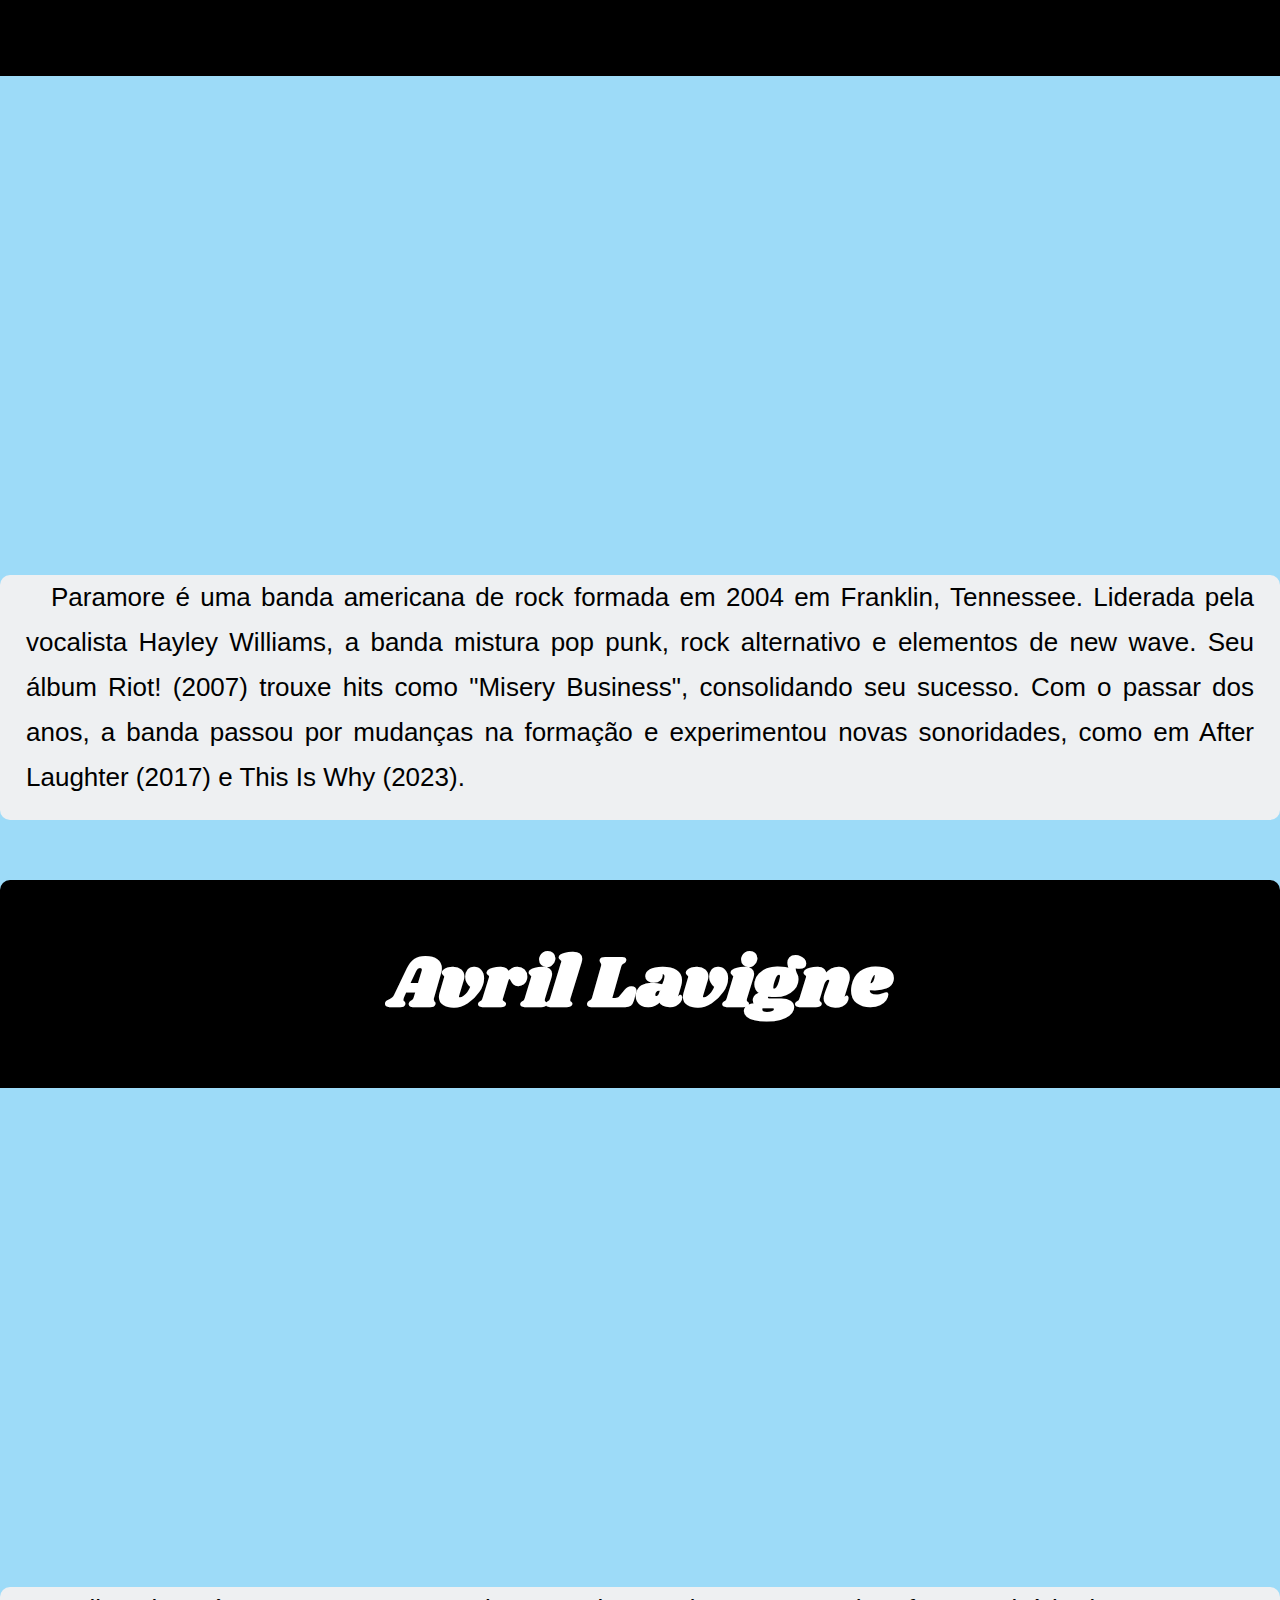
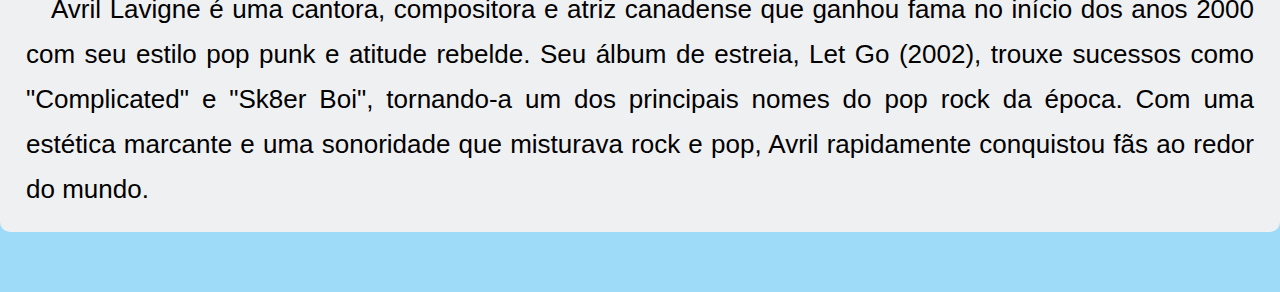
<file: mq005/index.html>
<!DOCTYPE html>
<html lang="en">
<head>
    <meta charset="UTF-8">
    <meta name="viewport" content="width=device-width, initial-scale=1.0">
    <title>Rock e typeshii</title>
    <link rel="stylesheet" href="estilos/mediaquery.css">
    <link rel="stylesheet" href="estilos/style.css">
    <link rel="shortcut icon" href="icons/guitar-pick.ico" type="image/x-icon">
    <link rel="stylesheet" href="https://fonts.googleapis.com/css2?family=Material+Symbols+Outlined:opsz,wght,FILL,GRAD@20..48,100..700,0..1,-50..200&icon_names=menu" />
</head>
<body>
    <header>
        <h1>Meus subgéneros de rock favoritos</h1>

        <menu id="itens">
            <ul>
                <li><a href="#">Nu-metal</a></li>
                <li><a href="#">Grunge</a></li>
                <li><a href="#">thrash metal</a></li>
                <li><a href="#">Psychedelic Doom Rock</a></li>
            </ul>
        </menu>
    </header>

    <h1 id="titulo">Pop Punk</h1>

    <div id="img1">

    </div>

    <main>
      <div id="poppunk">
          <article>
              <h2>
                  O que é pop punk?
                  <img id="guitar" src="imagens/guitar.gif" alt="greenday guitar solo">
              </h2>
              <p>O pop punk é um gênero musical que mistura elementos do punk rock com melodias mais acessíveis do pop. Surgiu nos anos 1970 e 1980, mas ganhou popularidade nos anos 1990 e 2000, com bandas como Green Day, Blink-182, Sum 41 e Simple Plan.</p>
              <p>O pop punk é mais do que apenas um estilo musical — ele se tornou uma subcultura que marcou gerações, especialmente entre os anos 90 e 2000. O som característico do gênero combina a atitude crua do punk rock com melodias cativantes e letras emocionais ou irreverentes, criando um equilíbrio perfeito entre rebeldia e acessibilidade.</p>
          </article>
          <article>
              <h2>🎸 Origens e Influências</h2>
              <p>O gênero tem raízes no punk rock dos anos 70, com bandas como Ramones,
              que já misturavam melodias simples e rápidas com uma pegada mais pop.
              <br> Nos anos 80, grupos como Descendents e Bad Religion começaram a moldar o som que viria a se tornar o pop punk, adicionando mais melodia ao hardcore punk.
              </p>
          </article>
          <article>
              <h2>🏁 Ascensão nos Anos 90</h2>
              <p>Nos anos 90, o pop punk explodiu com o sucesso do Green Day, especialmente com o álbum Dookie (1994), e do The Offspring com Smash (1994).
              <br> Essas bandas trouxeram o punk rock para o mainstream sem perder a energia e a atitude do gênero. Pouco tempo depois, o Blink-182 conquistou o público adolescente com álbuns como Enema of the State (1999), que se tornou um marco do gênero, misturando letras divertidas e emocionais com riffs rápidos e pegajosos.</p>
          </article>
          <article>
              <h2>💥O Auge nos Anos 2000</h2>
              <p>Os anos 2000 foram a era de ouro do pop punk. Bandas como Simple Plan, Sum 41, Good Charlotte, New Found Glory e Yellowcard dominaram as paradas de sucesso e a cultura pop.
              <br> O gênero ficou muito associado à juventude, à cultura do skate e às trilhas sonoras de filmes adolescentes, como American Pie e Os Sem Floresta. Além disso, o canal MTV ajudou muito</p>
          </article>
          <article>
              <h2>🖤O Pop Punk e o Emo</h2>
              <p>Com o tempo, o pop punk começou a se misturar com o emo, criando um som mais emotivo e introspectivo. Bandas como Fall Out Boy, My Chemical Romance, Paramore e All Time Low incorporaram letras mais pessoais e melodias melancólicas, conquistando um público ainda maior e expandindo os limites do gênero.</p>
          </article>
      </div>


        <h1 id="maioresbandas">As Maiores<br>Bandas do Pop Punk</h1>

        <h2 class="nombrebanda">Blink-182</h2>
        <div class="fotodelabanda" id="imgbanda1">
    
        </div>
        <article class="nomarginbottom">
            <p>
                Uma das bandas mais icônicas do pop punk, formada em 1992 na Califórnia. Conhecidos pelo humor irreverente e músicas sobre juventude, festas e relacionamentos, lançaram álbuns clássicos como Enema of the State (1999) e Take Off Your Pants and Jacket (2001). Hits como "All the Small Things" e "What's My Age Again?" marcaram gerações.
            </p>
        </article>

        <h2 class="nombrebanda">Green Day</h2>
        <div class="fotodelabanda" id="imgbanda2">
 
        </div>
        <article class="nomarginbottom">
            <p>
                Embora também sejam considerados punk rock, o Green Day ajudou a popularizar o pop punk mundialmente com o álbum Dookie (1994), que contém sucessos como "Basket Case" e "When I Come Around". Em 2004, reinventaram sua carreira com American Idiot, um álbum conceitual que trouxe um tom mais político e épico ao gênero.
            </p>
        </article>

        <h2 class="nombrebanda">Sum 41</h2>
        <div class="fotodelabanda" id="imgbanda3">

        </div>
        <article class="nomarginbottom">
            <p>
                Vindos do Canadá, estouraram no início dos anos 2000 com seu som que misturava pop punk e elementos do metal. Seu álbum All Killer No Filler (2001) trouxe hits como "Fat Lip" e "In Too Deep", tornando-os um dos maiores nomes do estilo.
            </p>

        </article>

        <h2 class="nombrebanda">Paramore</h2>
        <div class="fotodelabanda" id="imgbanda4">

        </div>
        <article class="nomarginbottom">
            <p>
                Paramore é uma banda americana de rock formada em 2004 em Franklin, Tennessee. Liderada pela vocalista Hayley Williams, a banda mistura pop punk, rock alternativo e elementos de new wave. Seu álbum Riot! (2007) trouxe hits como "Misery Business", consolidando seu sucesso. Com o passar dos anos, a banda passou por mudanças na formação e experimentou novas sonoridades, como em After Laughter (2017) e This Is Why (2023).
            </p>
        </article>


        <h2 class="nombrebanda">Avril Lavigne</h2>
        <div class="fotodelabanda" id="imgbanda5">

        </div>
        <article class="nomarginbottom">
            <p>
                Avril Lavigne é uma cantora, compositora e atriz canadense que ganhou fama no início dos anos 2000 com seu estilo pop punk e atitude rebelde. Seu álbum de estreia, Let Go (2002), trouxe sucessos como "Complicated" e "Sk8er Boi", tornando-a um dos principais nomes do pop rock da época. Com uma estética marcante e uma sonoridade que misturava rock e pop, Avril rapidamente conquistou fãs ao redor do mundo.
            </p>
    </main>
</body>
</html>
</file>
<file: estilos/mediaquery.css>
@media screen and (min-width:1280px) and (max-width: 1920px) { /*DESKTOP*/
    div#poppunk {
        max-width: 65vw;
    }

    article.nomarginbottom {
        max-width: 65vw;
        margin:auto;
    }
}

@media screen and (min-width: 768px) and (max-width: 1300px) { /* TABLET */
    div#poppunk {
        max-width: 80vw;
    }
}

@media screen and (min-width:320px) and (max-width:767px) { /*Celulares*/
    div#poppunk{
        max-width: 90vw;
    }
}
</file>
<file: estilos/style.css>
@charset "UTTF-8";

/*Shrikhand*/
@import url('https://fonts.googleapis.com/css2?family=Funnel+Sans:ital,wght@0,300..800;1,300..800&family=Shrikhand&display=swap');

/*funnel sans*/
@import url('https://fonts.googleapis.com/css2?family=Funnel+Sans:ital,wght@0,300..800;1,300..800&family=Roboto:ital,wght@0,100..900;1,100..900&family=Shrikhand&display=swap');

* {
    font-family: Arial, Helvetica, sans-serif;
    margin: 0px;
    padding: 0px;
    box-sizing: border-box;
    max-width: 100%;
}

@font-face {
    font-family: 'mix';
    src: url(../fontes/Gotham-Bold.otf);
}

body, html {
    background-color:#9ddbf8;
    overflow-x: hidden;
    max-width: 100%;
}
header {
    background-color: rgb(0, 0, 0);
}

header > h1 {
    padding: 10px;
    padding-top:100px ;
    margin-bottom: 100px;
    text-align: center;
    font-size: 81px;
    font-family: 'mix';
    color: white;
}

menu {
    display: flex;
    justify-content: center; 
}

menu > ul {
    list-style: none; 
    padding: 10px;
    margin-bottom: 9px;
    display: flex; 
    gap: 10px; 
}

menu > ul > li > a {
    background-color:#19409b;
    color: rgb(255, 255, 255);

    padding: 20px;
    border-radius: 10px 10px 0px 0px;

    text-align: center;
    text-decoration: none;
    font-family: 'mix';
}

menu > ul > li > a:hover {
    background-color: #DADDD8;
    color: black;
    border: 2px solid black;
    transform: translate(-3px -3px);
    transition: transform 10s;
}

h1#titulo {
    padding: 10px; 
    padding-top:100px ;
    padding-bottom: 100px;
    background-color: #19409b;
    color: white;
    text-align: center;
    font-family: 'shrikhand';
    font-size: 110px;
}

div#img1 {
    background: url(../imagens/Spiderpunk.jpeg);
    background-attachment: fixed;
    background-repeat: no-repeat;
    background-position: top center;
    background-size: cover;

    width: 100vw;
    height: 39vw;
}


div#poppunk {
    margin: 50px;
    margin: auto;
    border-radius: 10px;
}

article {
    padding: 0px;
    border-radius: 10px;
    background-color: #A2B1B8;
    margin-bottom: 60px; 
}

img#guitar {
    margin: auto;
    display: block;
    width: 263px;
    height: 167px;
}

article > h2 {
    background-color: black;
    color: white;
    border-radius: 10px 10px 0px 0px;
    padding-bottom: 10px;
    padding: 4vw;
    text-align: center;
    font-size: 4.5em;
    font-family: 'shrikhand';
}

article > p {
    line-height: 45px;
    font-weight: 300;
    text-align: justify;
    font-size: 26px;
    padding-bottom: 20px ;
    margin: 26px;
    text-indent: 25px;
}

div#bandas {
    background-color: #F0F7EE;
}

h1#maioresbandas {
    padding: 10px; 
    padding-top:100px ;
    padding-bottom: 100px;
    background-color: #19409b;
    color: white;
    text-align: center;
    font-family: 'mix';
    font-size: 5em;
}

.nombrebanda{
    background-color: black;
    color: white;
    border-radius: 10px 10px 0px 0px;
    padding-bottom: 10px;
    padding: 4vw;
    text-align: center;
    font-size: 4.5em;
    font-family: 'shrikhand';
}

div.videoclip {
    width: 80%;
    max-width: 950px;
    margin: 60px auto;
    margin-bottom: px;
    position: relative;
    padding-bottom: 32.25%;
    background-color: #F0F7EE;
}

div.videoclip > iframe {
    position: absolute;
    top: 0;
    left: 0;
    width: 100%;
    height: 100%;
}

h2#blink {
    border-radius: 0px;
}

article.nomarginbottom {
    background-color: #BBCDD5;
    margin-bottom: 60px;
    margin-top: -26px;
}

#imgbanda1 {
    background-image: url(../imagens/Blink-182.jpeg);
}

#imgbanda2 {
    background-image: url(../imagens/greenday.jpeg);
}

#imgbanda3 {
    background-image: url(../imagens/sum41.jpeg);
}

#imgbanda4 {
    background-image: url(../imagens/paramore.jpg);
}

#imgbanda5 {
    background-image: url(../imagens/avril\ lavigne1.png);
}

.fotodelabanda {
    background-attachment: fixed;
    background-repeat: no-repeat;
    background-position: top center;
    background-size: cover;

    width: 100%;
    height: 39vw;
}
</file>
<file: mq005/estilos/mediaquery.css>
@media screen and (min-width:1280px) and (max-width: 1920px) { /*DESKTOP*/
    div#poppunk {
        max-width: 65vw;
    }
}

@media screen and (min-width: 768px) and (max-width: 1300px) { /* TABLET */
    div#poppunk {
        max-width: 80vw;
    }
}

@media screen and (min-width:320px) and (max-width:767px) { /*Celulares*/
    div#poppunk{
        max-width: 90vw;
    }
}
</file>
<file: mq005/estilos/style.css>
@charset "UTTF-8";

/*Shrikhand*/
@import url('https://fonts.googleapis.com/css2?family=Funnel+Sans:ital,wght@0,300..800;1,300..800&family=Shrikhand&display=swap');

/*funnel sans*/
@import url('https://fonts.googleapis.com/css2?family=Funnel+Sans:ital,wght@0,300..800;1,300..800&family=Roboto:ital,wght@0,100..900;1,100..900&family=Shrikhand&display=swap');

* {
    font-family: Arial, Helvetica, sans-serif;
    margin: 0px;
    padding: 0px;
}

@font-face {
    font-family: 'mix';
    src: url(../fontes/Gotham-Bold.otf);
}

body, html {
    background-color:#9ddbf8;
}
header {
    background-color: rgb(0, 0, 0);
}

header > h1 {
    padding: 10px;
    padding-top:100px ;
    margin-bottom: 100px;
    text-align: center;
    font-size: 81px;
    font-family: 'mix';
    color: white;
}

menu {
    display: flex;
    justify-content: center; 
}

menu > ul {
    list-style: none; 
    padding: 10px;
    margin-bottom: 9px;
    display: flex; 
    gap: 10px; 
}

menu > ul > li > a {
    background-color:#19409b;
    color: rgb(255, 255, 255);

    padding: 20px;
    border-radius: 10px 10px 0px 0px;

    text-align: center;
    text-decoration: none;
    font-family: 'mix';
}

menu > ul > li > a:hover {
    background-color: #DADDD8;
    color: black;
}

h1#titulo {
    padding: 10px; 
    padding-top:100px ;
    padding-bottom: 100px;
    background-color: #19409b;
    color: white;
    text-align: center;
    font-family: 'shrikhand';
    font-size: 110px;
}

div#img1 {
    background: url(../imagens/Spiderpunk.jpeg);
    background-attachment: fixed;
    background-repeat: no-repeat;
    background-position: top center;
    background-size: cover;

    width: 102vw;
    height: 39vw;
}


div#poppunk {
    margin: 50px;
    margin: auto;
    border-radius: 10px;
}

article {
    padding: 0px;
    border-radius: 10px;
    background-color: #A2B1B8;
    margin-bottom: 60px; 
}

img#guitar {
    margin: auto;
    display: block;
    width: 263px;
    height: 167px;
}

article > h2 {
    background-color: black;
    color: white;
    border-radius: 10px 10px 0px 0px;
    padding-bottom: 10px;
    padding: 4vw;
    text-align: center;
    font-size: 4.5em;
    font-family: 'shrikhand';
}

article > p {
    line-height: 45px;
    font-weight: 300;
    text-align: justify;
    font-size: 26px;
    padding-bottom: 20px ;
    margin: 26px;
    text-indent: 25px;
}

h1#maioresbandas {
    padding: 10px; 
    padding-top:100px ;
    padding-bottom: 100px;
    background-color: #19409b;
    color: white;
    text-align: center;
    font-family: 'mix';
    font-size: 5em;
}

article.nomarginbottom {
    background-color: #EEF0F2;
    margin-bottom: 60px;
    margin-top: -26px;
}


.nombrebanda{
    background-color: black;
    color: white;
    border-radius: 10px 10px 0px 0px;
    padding-bottom: 10px;
    padding: 4vw;
    text-align: center;
    font-size: 4.5em;
    font-family: 'shrikhand';
}

#imgbanda1 {
    background-image: url(../imagens/Blink-182.jpeg);
}

#imgbanda2 {
    background-image: url(../imagens/greenday.jpeg);
}

#imgbanda3 {
    background-image: url(../imagens/sum41.jpeg);
}

#imgbanda4 {
    background-image: url(../imagens/paramore.jpg);
}

#imgbanda5 {
    background-image: url(../imagens/avril\ lavigne.jpg);
}

.fotodelabanda {
    background-attachment: fixed;
    background-repeat: no-repeat;
    background-position: top center;
    background-size: cover;

    width: 102vw;
    height: 39vw;
}
</file>
